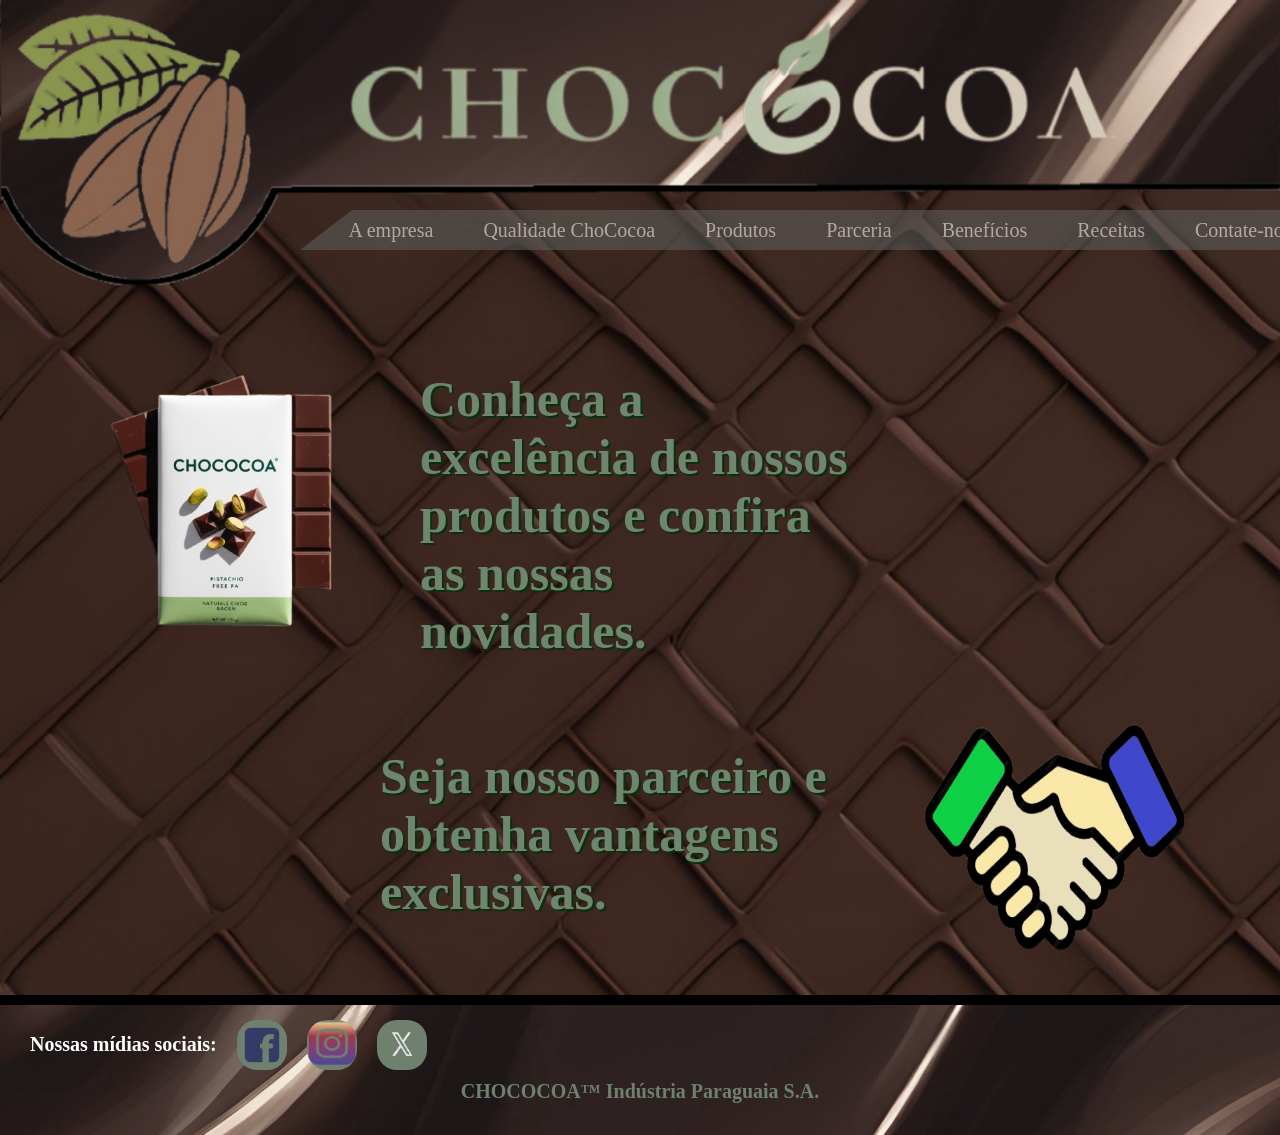
<file: PUBLIC/index.html>
<!DOCTYPE html>
<html lang="pt-BR">
  <head>
    <meta charset="UTF-8" />
    <meta name="viewport" content="width=device-width, initial-scale=1.0" />
    <title>CHOCOCOA</title>
    <link href="../CSS/bdy.css" rel="stylesheet" />
    <link href="../CSS/index.css" rel="stylesheet" />
  </head>
  <body>
    <!--------------------------------- LOGO ---------------------------------->
    <header>
      <img class="mf" src="../IMGS/marca-final.png" />
    </header>
    <!------------------------------------------------------------------------->
    <div class="container">
      <!---------------------------- MENU PRINCIPAL --------------------------->
      <div class="menu_p">
        <a href="empresa.html">A empresa</a>
        <a href="qldd.html">Qualidade ChoCocoa</a>
        <a href="produtos.html">Produtos</a>
        <a href="parceria.html">Parceria</a>
        <a href="beneficios.html">Benefícios</a>
        <a href="receitas.html">Receitas</a>
        <a href="contato.html">Contate-nos</a>
      </div>
      <!----------------------------------------------------------------------->
      <br /><br /><br />
      <div class="edit-prod">
        <div class="prod_inic">
          <a href="produtos.html">
            <img id="ft_p" src="../IMGS/prod.png" alt="produtos" />
          </a>
          <a href="produtos.html">
            <h2>
              Conheça a excelência de nossos produtos e confira as nossas
              novidades.
            </h2>
          </a>
        </div>
      </div>
      <br /><br /><br />
      <div class="edit-loj">
        <div class="loj_inic">
          <a href="parceria.html">
            <h2>Seja nosso parceiro e obtenha vantagens exclusivas.</h2>
          </a>
          <a href="parceria.html">
            <img id="ft_p" src="../IMGS/parc.png" alt="parcerias" />
          </a>
        </div>
      </div>
      <br /><br />
    </div>
    <!---------------------------- MENU RODAPÉ ---------------------------->
    <footer class="rod">
      <hr />
      <div class="menu_rod">
        <h4>Nossas mídias sociais:</h4>
        <img class="lg_media" src="../IMGS/logo-facebook.png" />
        <img class="lg_media" src="../IMGS/logo-ig.png" />
        <img class="lg_media" src="../IMGS/logo-x.png" />
      </div>
      <div class="marca_reg">
        <h3>CHOCOCOA™ Indústria Paraguaia S.A.</h3>
      </div>
    </footer>
    <!--------------------------------------------------------------------->
  </body>
</html>
</file>
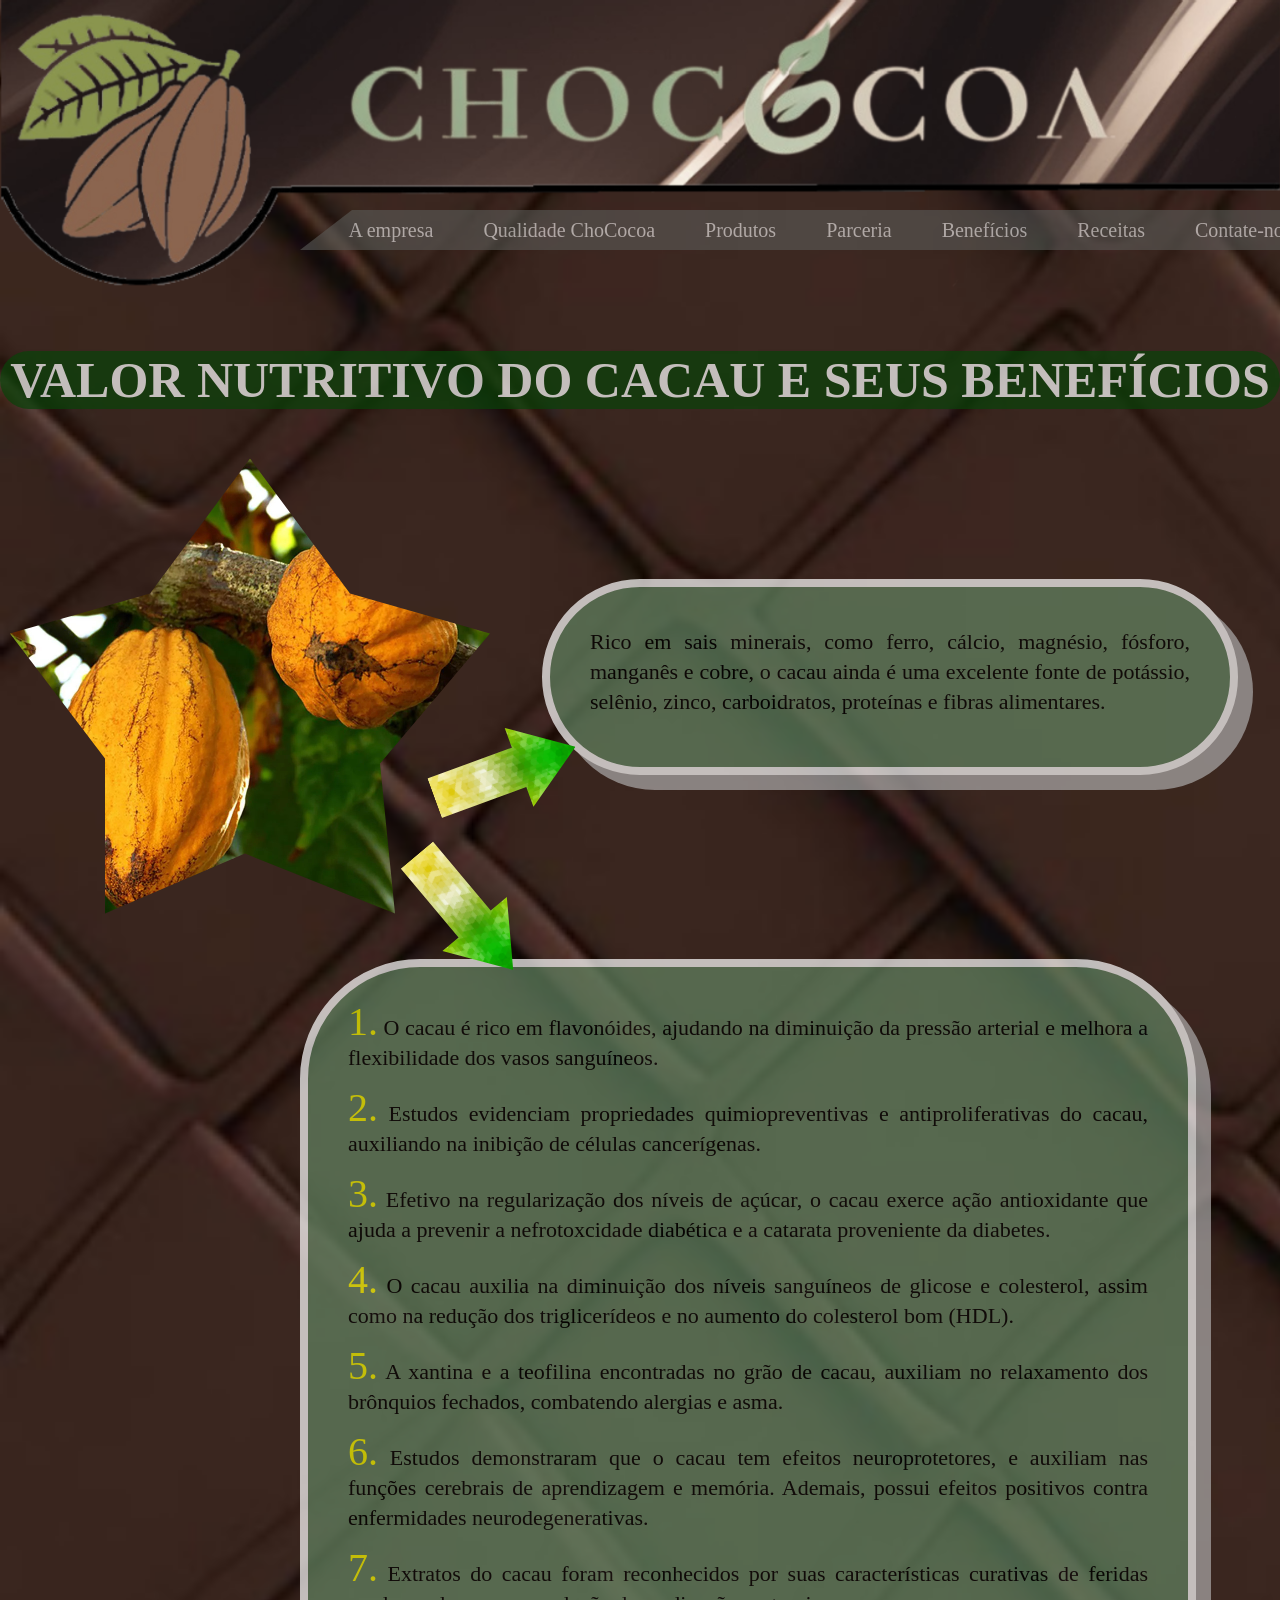
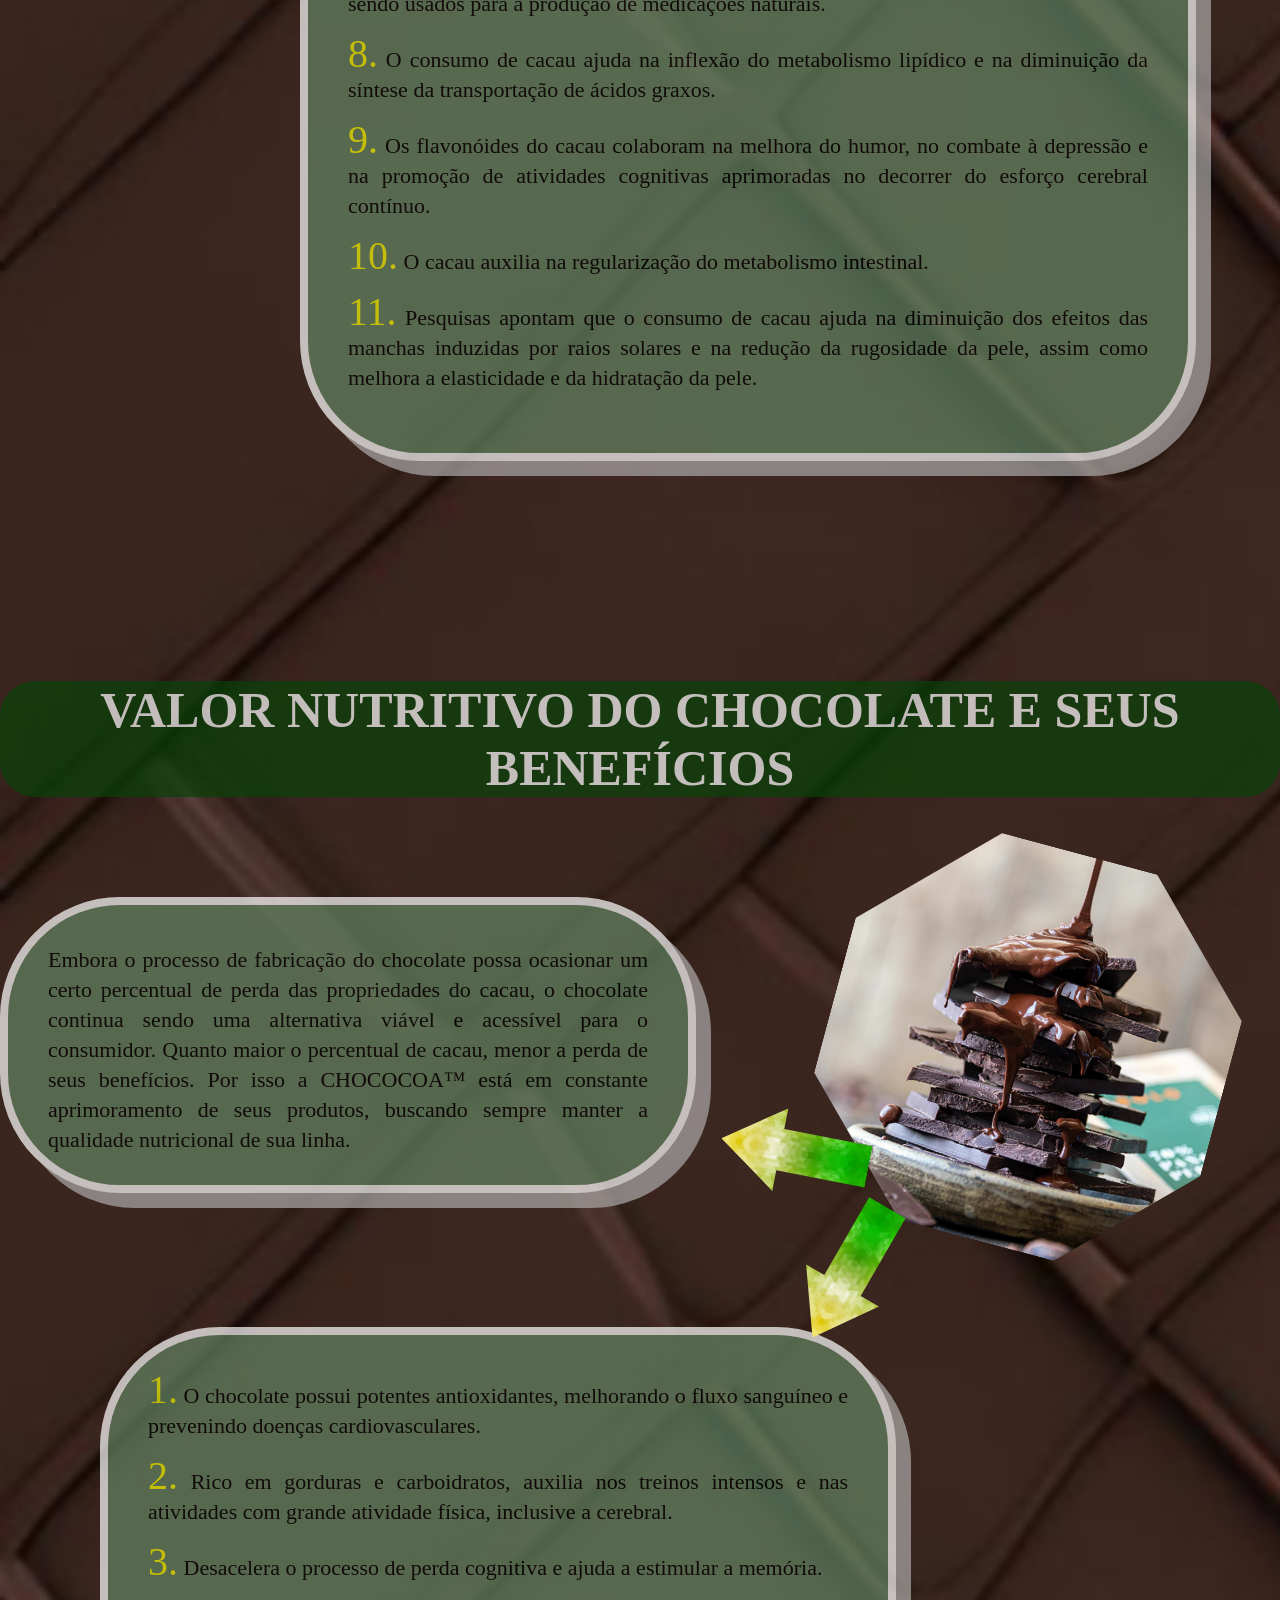
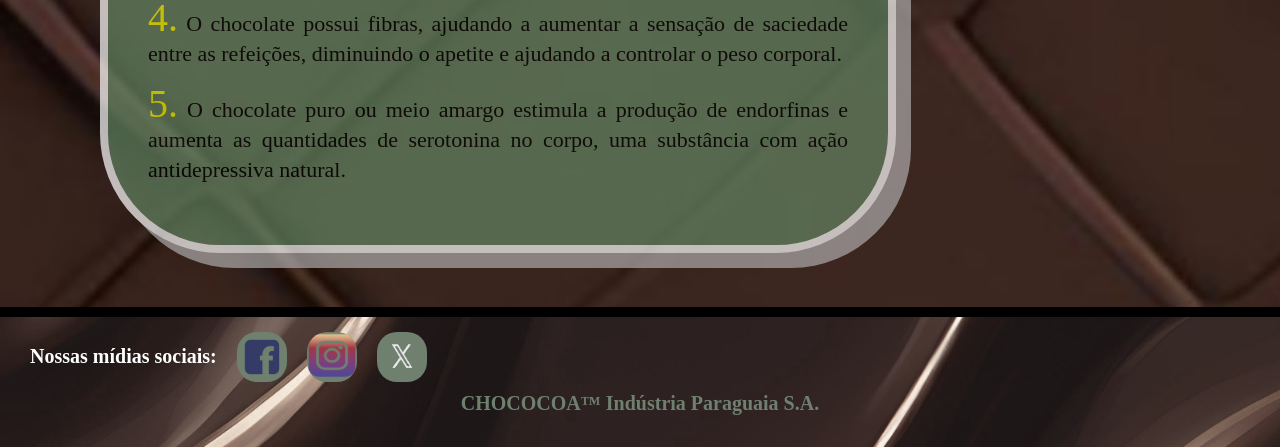
<file: PUBLIC/beneficios.html>
<!DOCTYPE html>
<html lang="pt-BR">
  <head>
    <meta charset="UTF-8" />
    <meta name="viewport" content="width=device-width, initial-scale=1.0" />
    <title>CHOCOCOA - Benefícios</title>
    <link href="../CSS/bdy.css" rel="stylesheet" />
    <link href="../CSS/beneficios.css" rel="stylesheet" />
  </head>
  <body>
    <!--------------------------------- LOGO ---------------------------------->
    <header>
      <img class="mf" src="../IMGS/marca-final.png" />
    </header>
    <!------------------------------------------------------------------------->
    <!---->
    <!----------------------------- MENU PRINCIPAL ---------------------------->
    <div class="menu_p">
      <a href="empresa.html">A empresa</a>
      <a href="qldd.html">Qualidade ChoCocoa</a>
      <a href="produtos.html">Produtos</a>
      <a href="parceria.html">Parceria</a>
      <a href="beneficios.html">Benefícios</a>
      <a href="receitas.html">Receitas</a>
      <a href="contato.html">Contate-nos</a>
    </div>
    <!----------------------------------------------------------------------->
    <div class="container">
      <div class="caixa_cacau">
        <div class="tit_cacau">
          <h1><b>VALOR NUTRITIVO DO CACAU E SEUS BENEFÍCIOS</b></h1>
        </div>
        <div class="ft_intro_cacau">
          <img class="ft_cacau" src="../IMGS/cacau1.jpg" />
          <div class="intro_cacau">
            <p>
              Rico em sais minerais, como ferro, cálcio, magnésio, fósforo,
              manganês e cobre, o cacau ainda é uma excelente fonte de potássio,
              selênio, zinco, carboidratos, proteínas e fibras alimentares.
            </p>
          </div>
        </div>
        <div class="benef_cacau">
          <p>
            <span>1.</span> O cacau é rico em flavonóides, ajudando na
            diminuição da pressão arterial e melhora a flexibilidade dos vasos
            sanguíneos.
          </p>
          <p>
            <span>2.</span> Estudos evidenciam propriedades quimiopreventivas e
            antiproliferativas do cacau, auxiliando na inibição de células
            cancerígenas.
          </p>
          <p>
            <span>3.</span> Efetivo na regularização dos níveis de açúcar, o
            cacau exerce ação antioxidante que ajuda a prevenir a nefrotoxcidade
            diabética e a catarata proveniente da diabetes.
          </p>
          <p>
            <span>4.</span> O cacau auxilia na diminuição dos níveis sanguíneos
            de glicose e colesterol, assim como na redução dos triglicerídeos e
            no aumento do colesterol bom (HDL).
          </p>
          <p>
            <span>5.</span> A xantina e a teofilina encontradas no grão de
            cacau, auxiliam no relaxamento dos brônquios fechados, combatendo
            alergias e asma.
          </p>
          <p>
            <span>6.</span> Estudos demonstraram que o cacau tem efeitos
            neuroprotetores, e auxiliam nas funções cerebrais de aprendizagem e
            memória. Ademais, possui efeitos positivos contra enfermidades
            neurodegenerativas.
          </p>
          <p>
            <span>7.</span> Extratos do cacau foram reconhecidos por suas
            características curativas de feridas sendo usados para a produção de
            medicações naturais.
          </p>
          <p>
            <span>8.</span> O consumo de cacau ajuda na inflexão do metabolismo
            lipídico e na diminuição da síntese da transportação de ácidos
            graxos.
          </p>
          <p>
            <span>9.</span> Os flavonóides do cacau colaboram na melhora do
            humor, no combate à depressão e na promoção de atividades cognitivas
            aprimoradas no decorrer do esforço cerebral contínuo.
          </p>
          <p>
            <span>10.</span> O cacau auxilia na regularização do metabolismo
            intestinal.
          </p>
          <p>
            <span>11.</span> Pesquisas apontam que o consumo de cacau ajuda na
            diminuição dos efeitos das manchas induzidas por raios solares e na
            redução da rugosidade da pele, assim como melhora a elasticidade e
            da hidratação da pele.
          </p>
        </div>
      </div>
      <div class="caixa_choco">
        <div class="tit_choco">
          <h1><b>VALOR NUTRITIVO DO CHOCOLATE E SEUS BENEFÍCIOS</b></h1>
        </div>
        <div class="ft_intro_choco">
          <div class="intro_choco">
            <p>
              Embora o processo de fabricação do chocolate possa ocasionar um
              certo percentual de perda das propriedades do cacau, o chocolate
              continua sendo uma alternativa viável e acessível para o
              consumidor. Quanto maior o percentual de cacau, menor a perda de
              seus benefícios. Por isso a CHOCOCOA™ está em constante
              aprimoramento de seus produtos, buscando sempre manter a qualidade
              nutricional de sua linha.
            </p>
          </div>
          <img class="ft_choco" src="../IMGS/choc1024x1024.jpg" />
        </div>
        <div class="benef_choco">
          <p>
            <span>1.</span> O chocolate possui potentes antioxidantes,
            melhorando o fluxo sanguíneo e prevenindo doenças cardiovasculares.
          </p>
          <p>
            <span>2.</span> Rico em gorduras e carboidratos, auxilia nos treinos
            intensos e nas atividades com grande atividade física, inclusive a
            cerebral.
          </p>
          <p>
            <span>3.</span> Desacelera o processo de perda cognitiva e ajuda a
            estimular a memória.
          </p>
          <p>
            <span>4.</span> O chocolate possui fibras, ajudando a aumentar a
            sensação de saciedade entre as refeições, diminuindo o apetite e
            ajudando a controlar o peso corporal.
          </p>
          <p>
            <span>5.</span> O chocolate puro ou meio amargo estimula a produção
            de endorfinas e aumenta as quantidades de serotonina no corpo, uma
            substância com ação antidepressiva natural.
          </p>
        </div>
      </div>
    </div>
    <img class="fundo-arrow1" src="../IMGS/fundo-seta.jpg">
    <img class="fundo-arrow2" src="../IMGS/fundo-seta.jpg">
    <img class="fundo-arrow3" src="../IMGS/fundo-seta.jpg">
    <img class="fundo-arrow4" src="../IMGS/fundo-seta.jpg">
    <br /><br /><br />
    <!---------------------------- MENU RODAPÉ ------------------------------>
    <footer class="rod">
      <hr />
      <div class="menu_rod">
        <h4>Nossas mídias sociais:</h4>
        <img class="lg_media" src="../IMGS/logo-facebook.png" />
        <img class="lg_media" src="../IMGS/logo-ig.png" />
        <img class="lg_media" src="../IMGS/logo-x.png" />
      </div>
      <div class="marca_reg">
        <h3>CHOCOCOA™ Indústria Paraguaia S.A.</h3>
      </div>
    </footer>
    <!--------------------------------------------------------------------->
  </body>
</html>
</file>
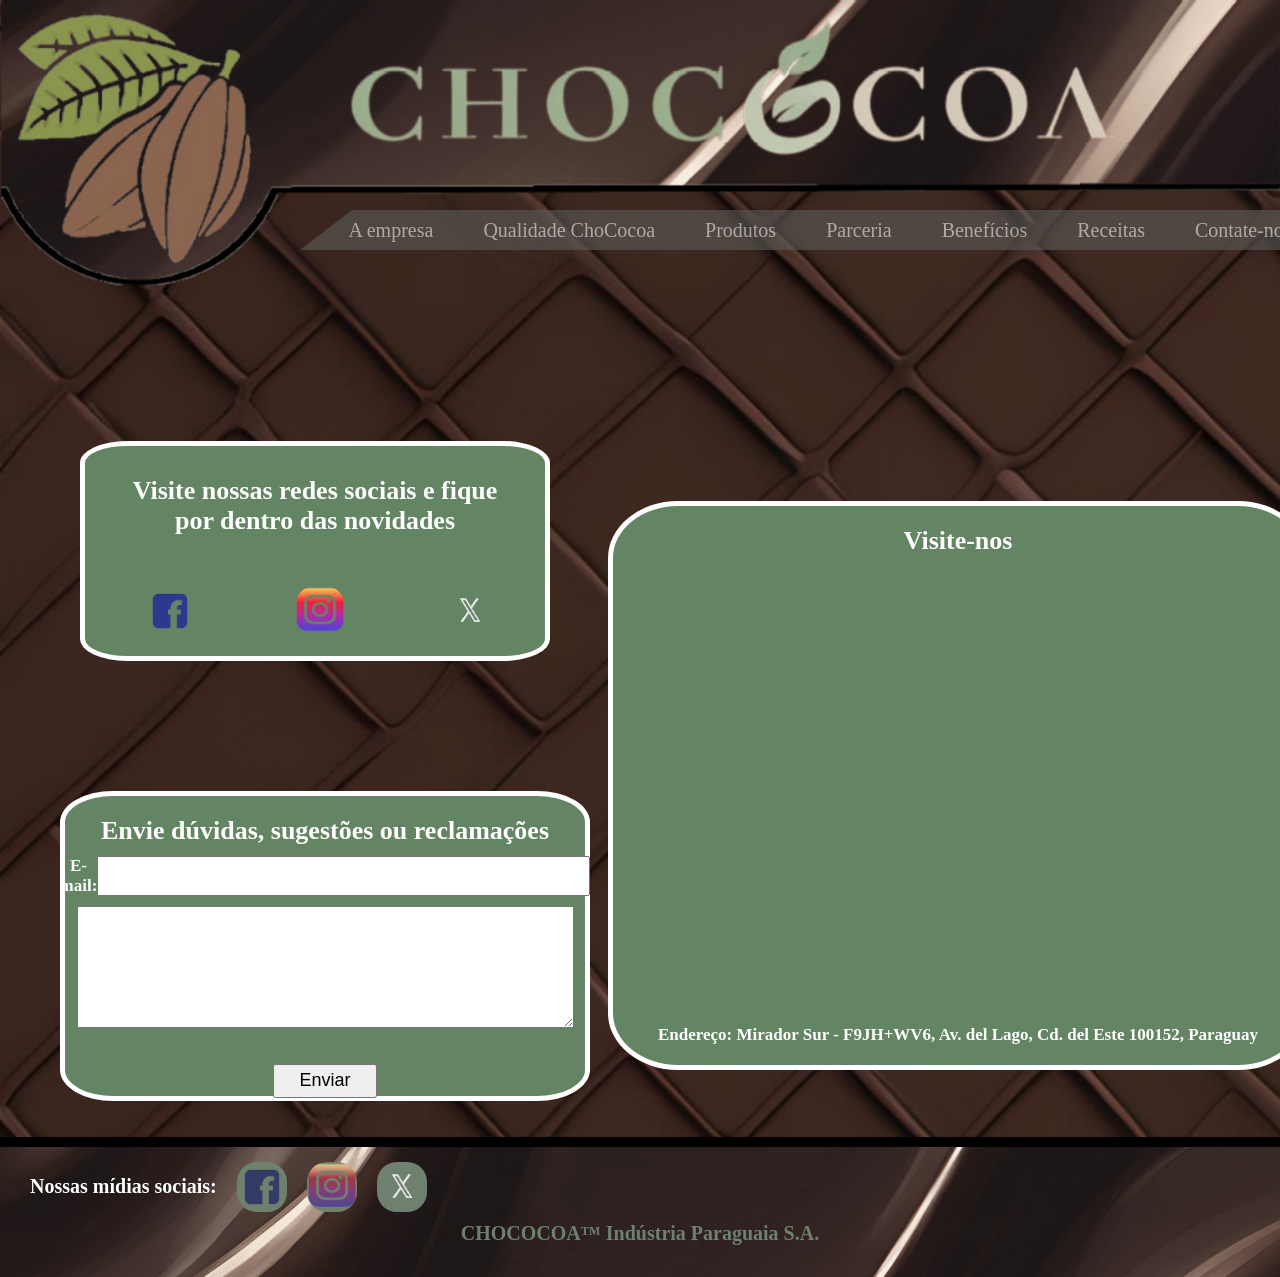
<file: PUBLIC/contato.html>
<!DOCTYPE html>
<html lang="pt-BR">
  <head>
    <meta charset="UTF-8" />
    <meta name="viewport" content="width=device-width, initial-scale=1.0" />
    <title>CHOCOCOA - Entre em contato conosco</title>
    <link href="../CSS/bdy.css" rel="stylesheet" />
    <link href="../CSS/contato.css" rel="stylesheet" />
  </head>
  <body>
    <!--------------------------------- LOGO ---------------------------------->
    <header>
      <img class="mf" src="../IMGS/marca-final.png" />
    </header>
    <!------------------------------------------------------------------------->
    <!---->
    <!---------------------------- MENU PRINCIPAL --------------------------->
    <div class="menu_p">
      <a href="empresa.html">A empresa</a>
      <a href="qldd.html">Qualidade ChoCocoa</a>
      <a href="produtos.html">Produtos</a>
      <a href="parceria.html">Parceria</a>
      <a href="beneficios.html">Benefícios</a>
      <a href="receitas.html">Receitas</a>
      <a href="contato.html">Contate-nos</a>
    </div>
    <!----------------------------------------------------------------------->
    <div class="container">
      <section class="geral">
        <section class="secao1">
          <div class="redes">
            <div class="redes-r1">
              <h5>
                Visite nossas redes sociais e fique por dentro das novidades
              </h5>
            </div>
            <div class="redes-r2">
              <img class="lg_media" src="../IMGS/logo-facebook.png" />
              <img class="lg_media" src="../IMGS/logo-ig.png" />
              <img class="lg_media" src="../IMGS/logo-x.png" />
            </div>
          </div>
          <div class="mail">
            <div class="mail-r1">
              <h5>Envie dúvidas, sugestões ou reclamações</h5>
            </div>
            <form name="cont_mail" method="post">
              <div class="mail-r2">
                <h6>E-mail:</h6>
                <input type="email" name="mail_cont" size="60" />
              </div>
              <div class="mail-r3">
                <textarea name="texto_cont" cols="60" rows="8"></textarea>
              </div>
              <br /><br />
              <div class="mail-r4">
                <input id="botao" type="submit" value="Enviar" />
              </div>
            </form>
          </div>
        </section>
        <section class="secao2">
          <div class="local">
            <div class="local-r1">
              <h5>Visite-nos</h5>
            </div>
            <div class="local-r2">
              <iframe
                src="https://www.google.com/maps/embed?pb=!1m18!1m12!1m3!1d1800.3212682640046!2d-54.62156697848611!3d-25.51696559182572!2m3!1f0!2f0!3f0!3m2!1i1024!2i768!4f13.1!3m3!1m2!1s0x94f68ff9dfbf063b%3A0xcaa1a6a45d725f0f!2sMirador%20Sur!5e0!3m2!1sen!2sbr!4v1740601243017!5m2!1sen!2sbr"
                width="600"
                height="450"
                style="border: 0"
                allowfullscreen=""
                loading="lazy"
                referrerpolicy="no-referrer-when-downgrade"
              ></iframe>
            </div>
            <div class="local-r3">
              <h6>
                Endereço: Mirador Sur - F9JH+WV6, Av. del Lago, Cd. del Este
                100152, Paraguay
              </h6>
            </div>
          </div>
        </section>
      </section>
    </div>
    <br /><br />
    <!---------------------------- MENU RODAPÉ ---------------------------->
    <footer class="rod">
      <hr />
      <div class="menu_rod">
        <h4>Nossas mídias sociais:</h4>
        <img class="lg_media" src="../IMGS/logo-facebook.png" />
        <img class="lg_media" src="../IMGS/logo-ig.png" />
        <img class="lg_media" src="../IMGS/logo-x.png" />
      </div>
      <div class="marca_reg">
        <h3>CHOCOCOA™ Indústria Paraguaia S.A.</h3>
      </div>
    </footer>
    <!--------------------------------------------------------------------->
  </body>
</html>
</file>
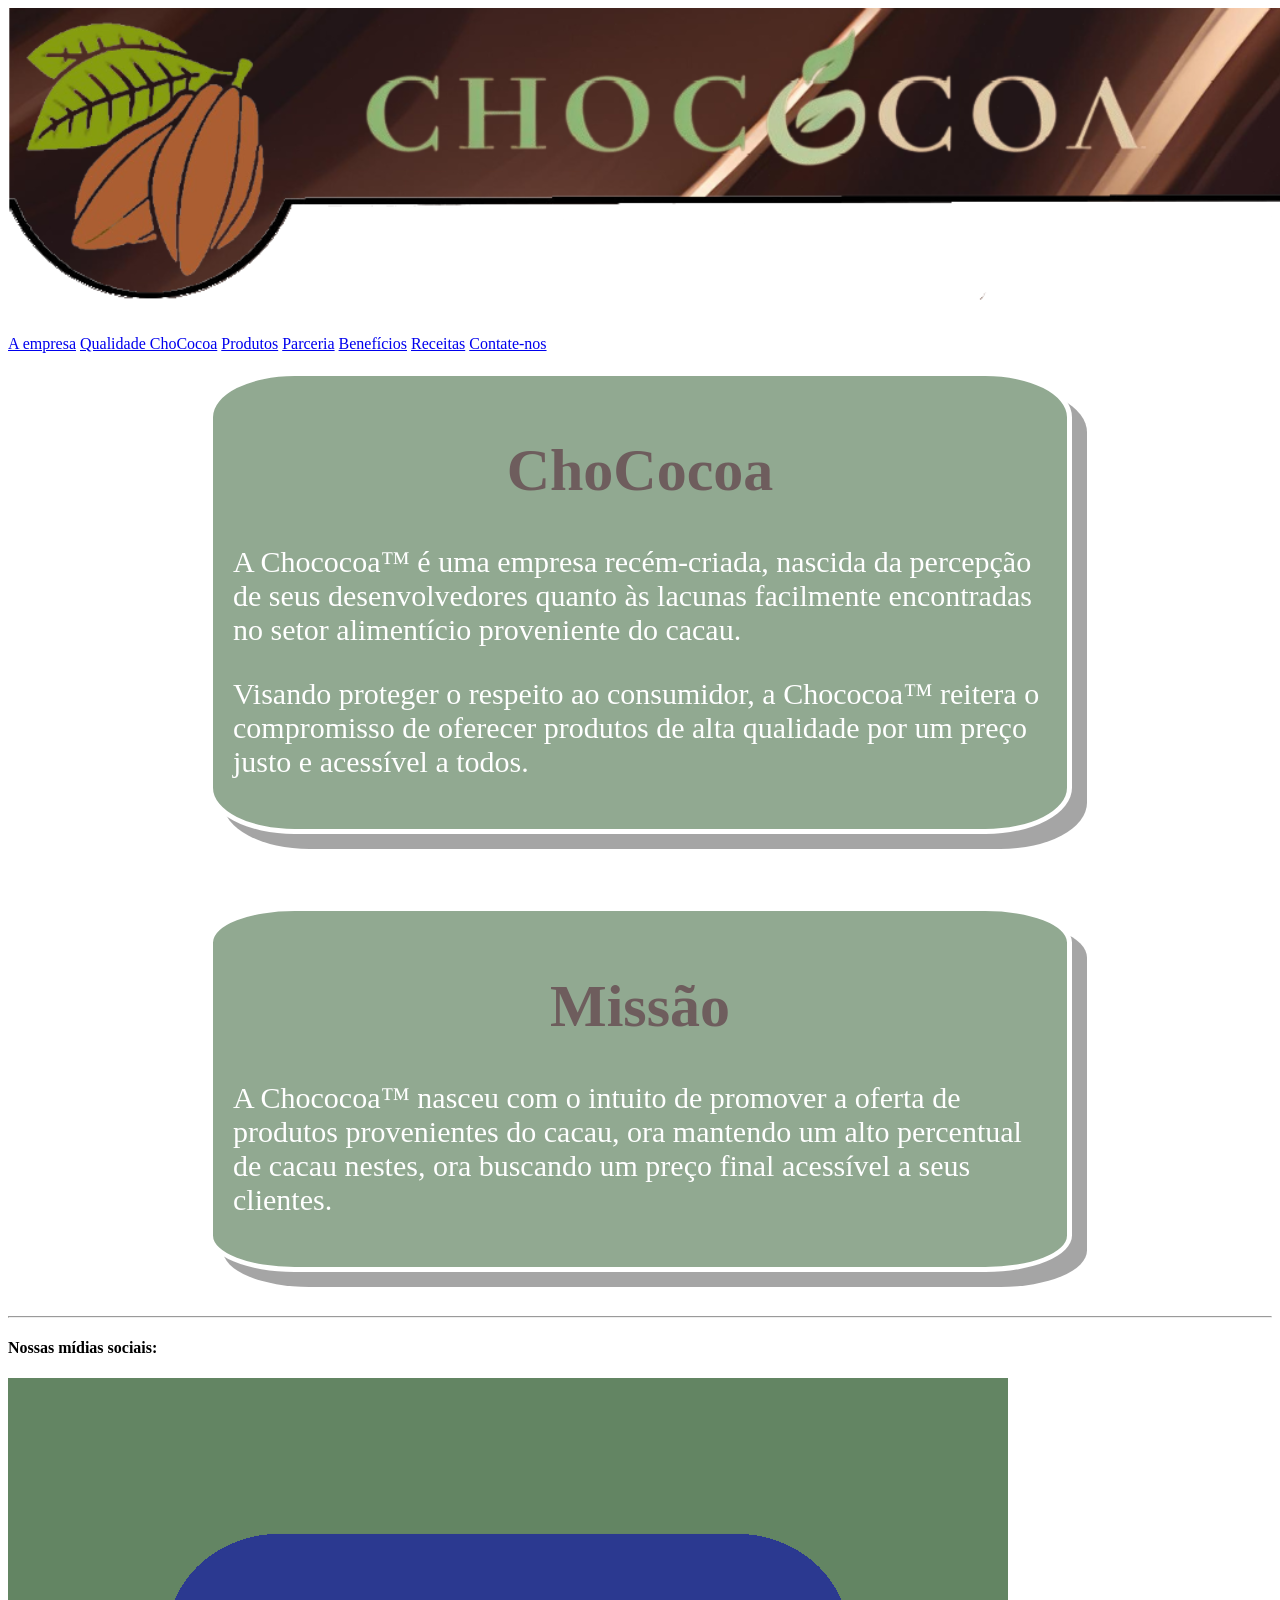
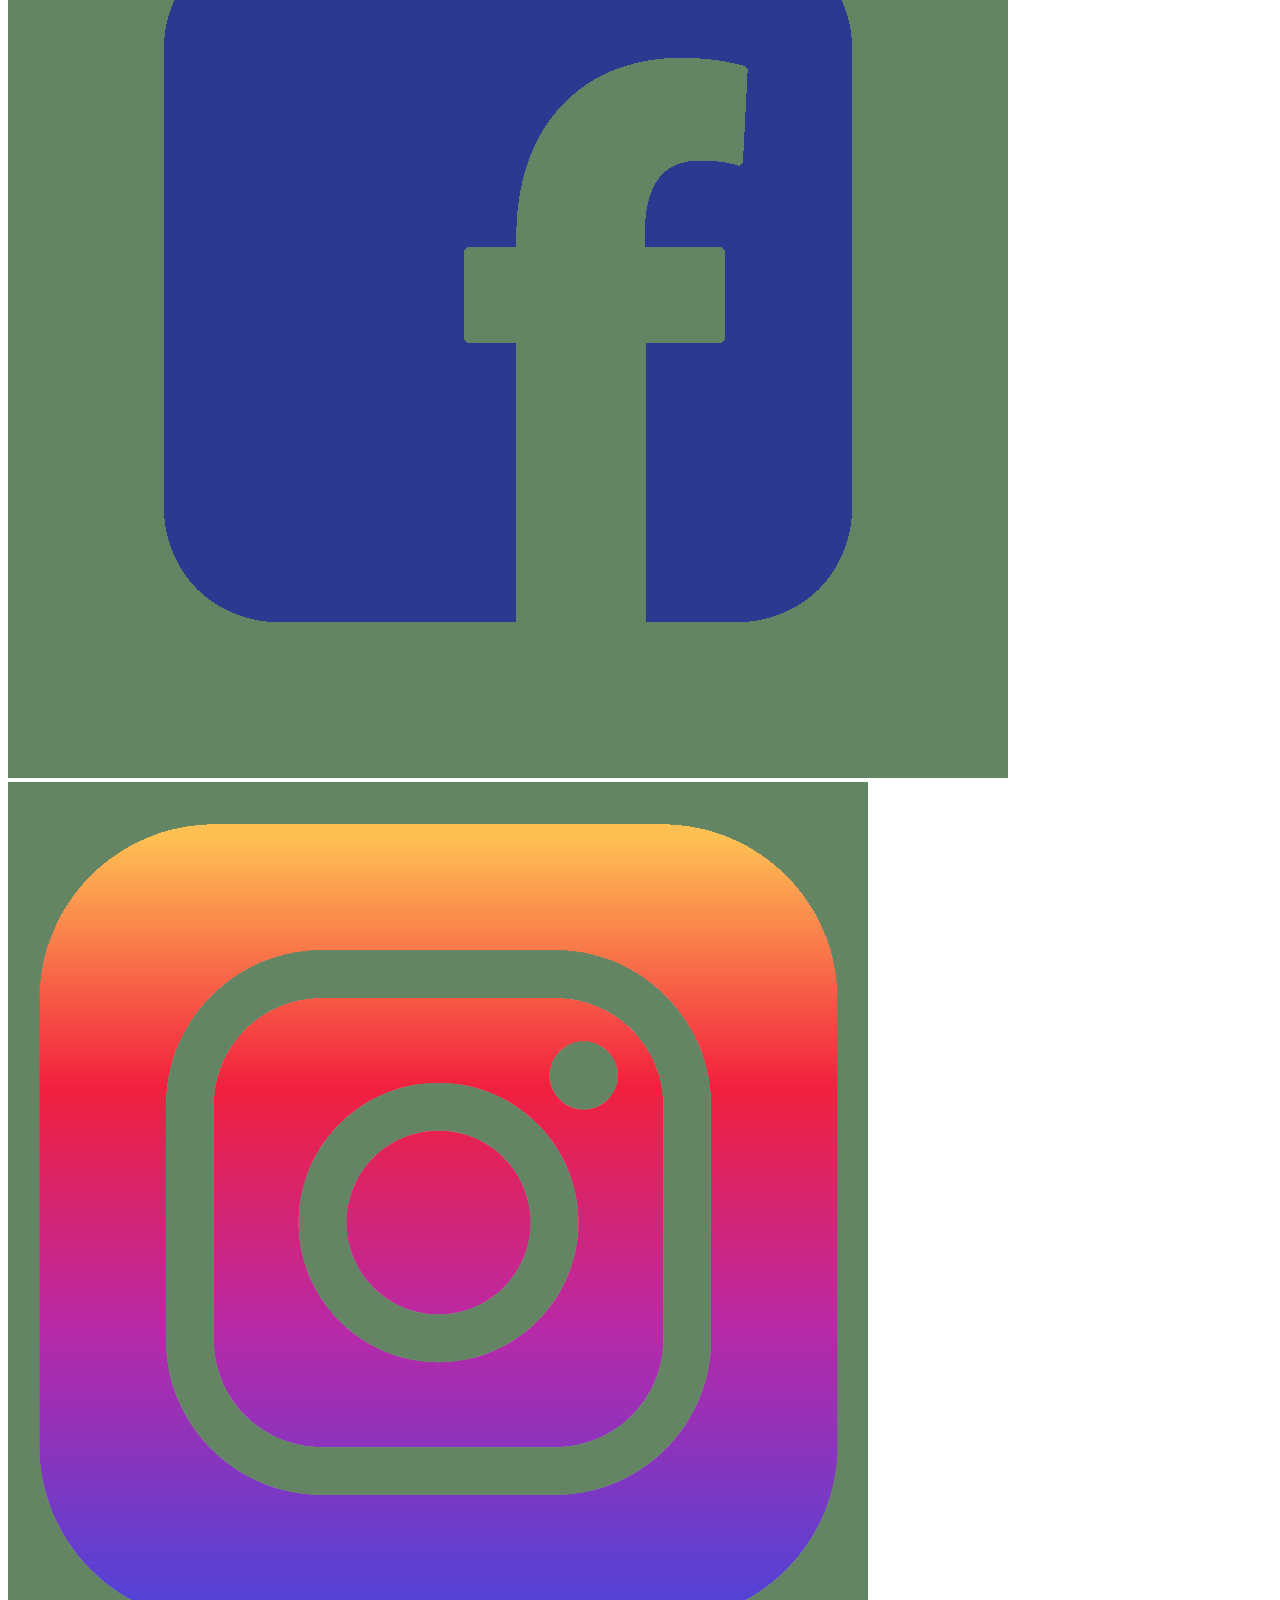
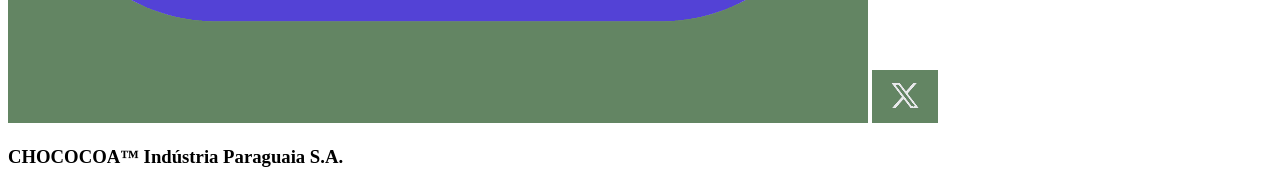
<file: PUBLIC/empresa.html>
<!DOCTYPE html>
<html lang="pt-BR">
  <head>
    <meta charset="UTF-8" />
    <meta name="viewport" content="width=device-width, initial-scale=1.0" />
    <title>CHOCOCOA - Empresa</title>
    <link href="../CSS/empresa.css" rel="stylesheet" />
    <link href="../CSS/empresa.css" rel="stylesheet" />
  </head>
  <body>
    <header>
      <img class="mf" src="../IMGS/marca-final.png" />
    </header>
    <div class="container">
      <!---------------------------- MENU PRINCIPAL --------------------------->
      <div class="menu_p">
        <a href="empresa.html">A empresa</a>
        <a href="qldd.html">Qualidade ChoCocoa</a>
        <a href="produtos.html">Produtos</a>
        <a href="parceria.html">Parceria</a>
        <a href="beneficios.html">Benefícios</a>
        <a href="receitas.html">Receitas</a>
        <a href="contato.html">Contate-nos</a>
      </div>
      <!----------------------------------------------------------------------->
      <br />
      <div class="texto">
        <h1><b>ChoCocoa</b></h1>
        <p>
          A Chococoa™ é uma empresa recém-criada, nascida da percepção de seus
          desenvolvedores quanto às lacunas facilmente encontradas no setor
          alimentício proveniente do cacau.
        </p>
        <p>
          Visando proteger o respeito ao consumidor, a Chococoa™ reitera o
          compromisso de oferecer produtos de alta qualidade por um preço justo
          e acessível a todos.
        </p>
      </div>
      <br /><br /><br /><br />
      <div class="texto">
        <h1><b>Missão</b></h1>
        <p>
          A Chococoa™ nasceu com o intuito de promover a oferta de produtos
          provenientes do cacau, ora mantendo um alto percentual de cacau
          nestes, ora buscando um preço final acessível a seus clientes.
        </p>
      </div>
      <br /><br />
    </div>
    <footer class="rod">
      <!---------------------------- MENU RODAPÉ ---------------------------->
      <hr />
      <div class="menu_rod">
        <h4>Nossas mídias sociais:</h4>
        <img class="lg_media" src="../IMGS/logo-facebook.png" />
        <img class="lg_media" src="../IMGS/logo-ig.png" />
        <img class="lg_media" src="../IMGS/logo-x.png" />
      </div>
      <div class="marca_reg">
        <h3>CHOCOCOA™ Indústria Paraguaia S.A.</h3>
      </div>
    </footer>
    <!--------------------------------------------------------------------->
  </body>
</html>
</file>
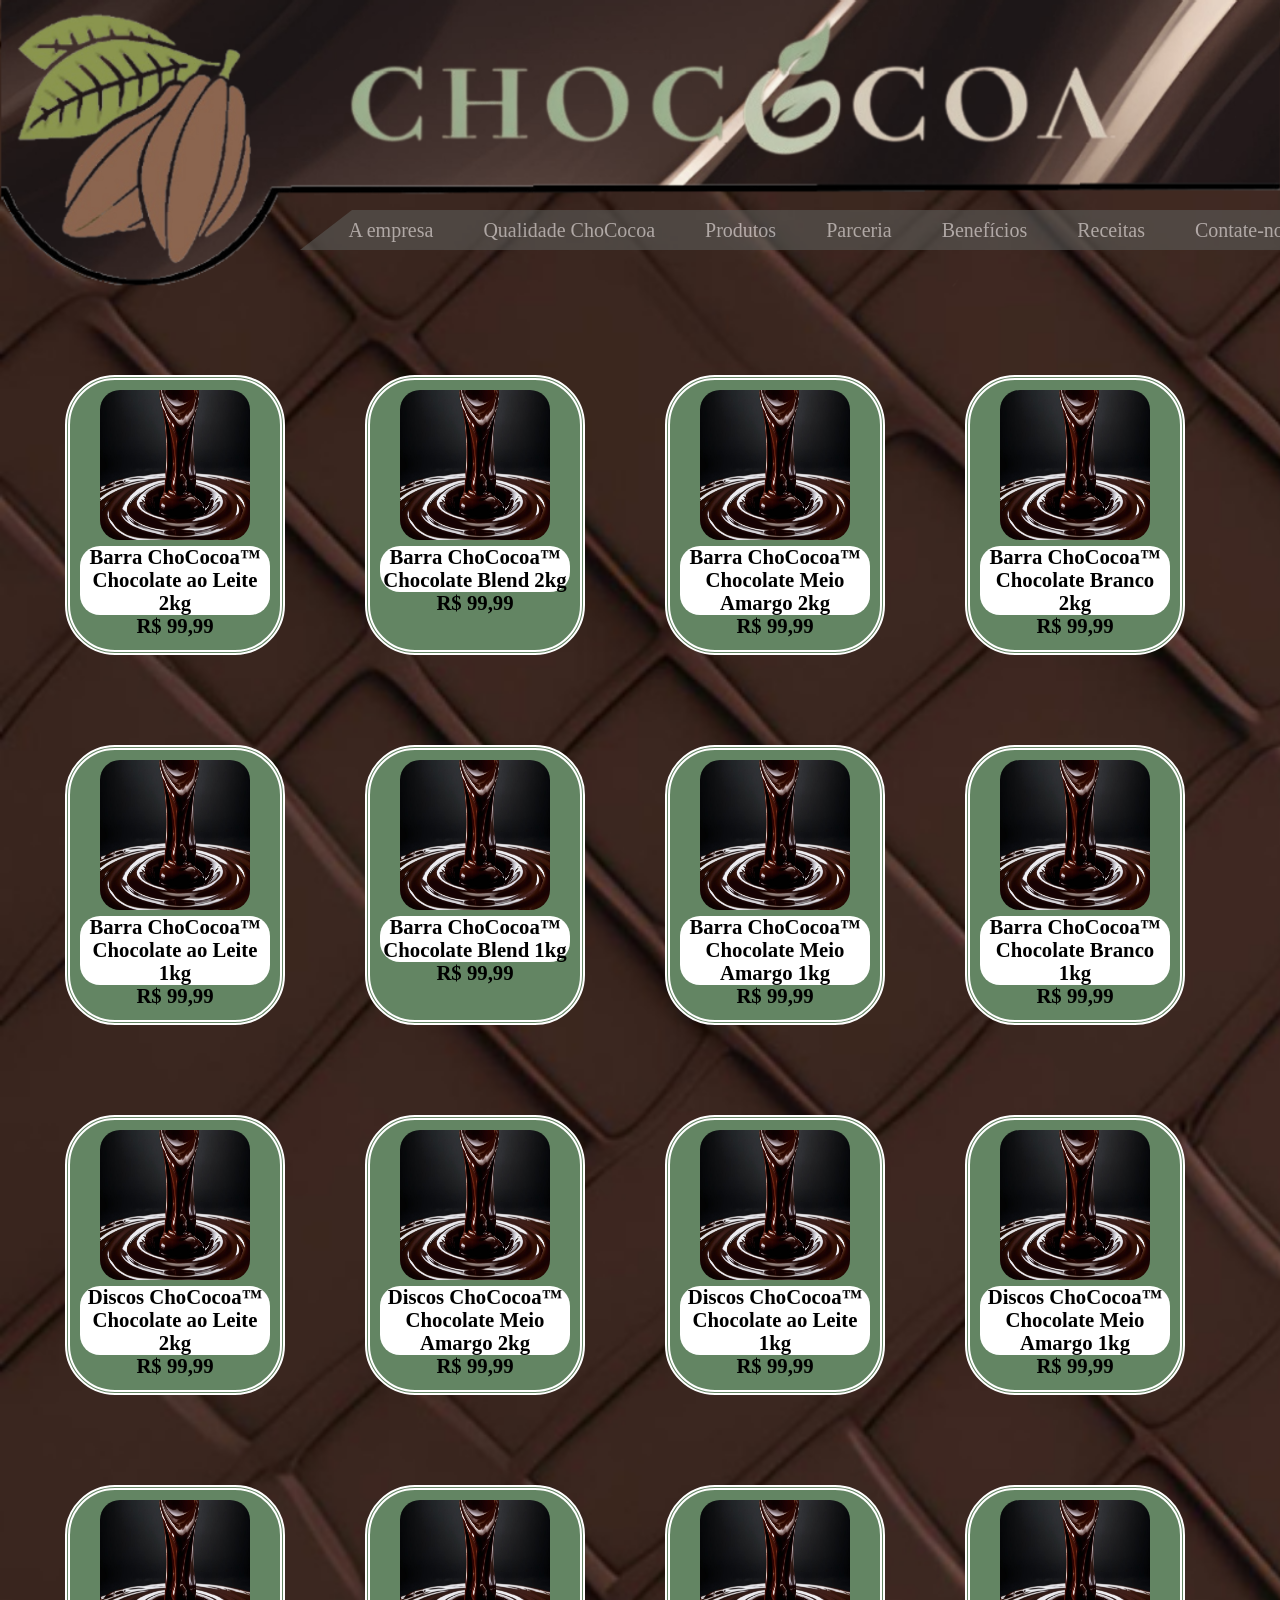
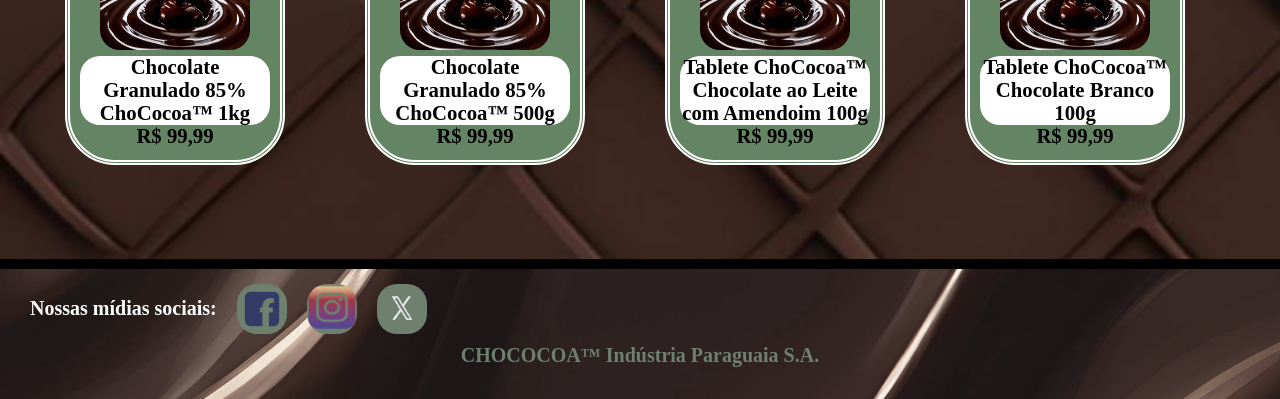
<file: PUBLIC/produtos.html>
<!DOCTYPE html>
<html lang="pt-BR">
  <head>
    <meta charset="UTF-8" />
    <meta name="viewport" content="width=device-width, initial-scale=1.0" />
    <title>CHOCOCOA - Nossos Produtos</title>
    <link href="../CSS/bdy.css" rel="stylesheet" />
    <link href="../CSS/produtos.css" rel="stylesheet" />
  </head>
  <body>
    <!--------------------------------- LOGO ---------------------------------->
    <header>
      <img class="mf" src="../IMGS/marca-final.png" />
    </header>
    <!------------------------------------------------------------------------->
    <div class="container">
      <!---------------------------- MENU PRINCIPAL --------------------------->
      <div class="menu_p">
        <a href="empresa.html">A empresa</a>
        <a href="qldd.html">Qualidade ChoCocoa</a>
        <a href="produtos.html">Produtos</a>
        <a href="parceria.html">Parceria</a>
        <a href="beneficios.html">Benefícios</a>
        <a href="receitas.html">Receitas</a>
        <a href="contato.html">Contate-nos</a>
      </div>
      <!----------------------------------------------------------------------->
      <br /><br /><br />
      <div class="grade-prod">
        <div class="cell">
          <img class="ft_prod" src="../IMGS/canvas.png" />
          <h5 class="mone_prod">
            <b>Barra ChoCocoa™ Chocolate ao Leite 2kg</b>
          </h5>
          <h5>R$ 99,99</h5>
        </div>
        <div class="cell">
          <img class="ft_prod" src="../IMGS/canvas.png" />
          <h5 class="mone_prod"><b>Barra ChoCocoa™ Chocolate Blend 2kg</b></h5>
          <h5>R$ 99,99</h5>
        </div>
        <div class="cell">
          <img class="ft_prod" src="../IMGS/canvas.png" />
          <h5 class="mone_prod">
            <b>Barra ChoCocoa™ Chocolate Meio Amargo 2kg</b>
          </h5>
          <h5>R$ 99,99</h5>
        </div>
        <div class="cell">
          <img class="ft_prod" src="../IMGS/canvas.png" />
          <h5 class="mone_prod"><b>Barra ChoCocoa™ Chocolate Branco 2kg</b></h5>
          <h5>R$ 99,99</h5>
        </div>
        <div class="cell">
          <img class="ft_prod" src="../IMGS/canvas.png" />
          <h5 class="mone_prod">
            <b>Barra ChoCocoa™ Chocolate ao Leite 1kg</b>
          </h5>
          <h5>R$ 99,99</h5>
        </div>
        <div class="cell">
          <img class="ft_prod" src="../IMGS/canvas.png" />
          <h5 class="mone_prod"><b>Barra ChoCocoa™ Chocolate Blend 1kg</b></h5>
          <h5>R$ 99,99</h5>
        </div>
        <div class="cell">
          <img class="ft_prod" src="../IMGS/canvas.png" />
          <h5 class="mone_prod">
            <b>Barra ChoCocoa™ Chocolate Meio Amargo 1kg</b>
          </h5>
          <h5>R$ 99,99</h5>
        </div>
        <div class="cell">
          <img class="ft_prod" src="../IMGS/canvas.png" />
          <h5 class="mone_prod"><b>Barra ChoCocoa™ Chocolate Branco 1kg</b></h5>
          <h5>R$ 99,99</h5>
        </div>
        <div class="cell">
          <img class="ft_prod" src="../IMGS/canvas.png" />
          <h5 class="mone_prod">
            <b>Discos ChoCocoa™ Chocolate ao Leite 2kg</b>
          </h5>
          <h5>R$ 99,99</h5>
        </div>
        <div class="cell">
          <img class="ft_prod" src="../IMGS/canvas.png" />
          <h5 class="mone_prod">
            <b>Discos ChoCocoa™ Chocolate Meio Amargo 2kg</b>
          </h5>
          <h5>R$ 99,99</h5>
        </div>
        <div class="cell">
          <img class="ft_prod" src="../IMGS/canvas.png" />
          <h5 class="mone_prod">
            <b>Discos ChoCocoa™ Chocolate ao Leite 1kg</b>
          </h5>
          <h5>R$ 99,99</h5>
        </div>
        <div class="cell">
          <img class="ft_prod" src="../IMGS/canvas.png" />
          <h5 class="mone_prod">
            <b>Discos ChoCocoa™ Chocolate Meio Amargo 1kg</b>
          </h5>
          <h5>R$ 99,99</h5>
        </div>
        <div class="cell">
          <img class="ft_prod" src="../IMGS/canvas.png" />
          <h5 class="mone_prod">
            <b>Chocolate Granulado 85% ChoCocoa™ 1kg</b>
          </h5>
          <h5>R$ 99,99</h5>
        </div>
        <div class="cell">
          <img class="ft_prod" src="../IMGS/canvas.png" />
          <h5 class="mone_prod">
            <b>Chocolate Granulado 85% ChoCocoa™ 500g</b>
          </h5>
          <h5>R$ 99,99</h5>
        </div>
        <div class="cell">
          <img class="ft_prod" src="../IMGS/canvas.png" />
          <h5 class="mone_prod">
            <b>Tablete ChoCocoa™ Chocolate ao Leite com Amendoim 100g</b>
          </h5>
          <h5>R$ 99,99</h5>
        </div>
        <div class="cell">
          <img class="ft_prod" src="../IMGS/canvas.png" />
          <h5 class="mone_prod">
            <b>Tablete ChoCocoa™ Chocolate Branco 100g</b>
          </h5>
          <h5>R$ 99,99</h5>
        </div>
      </div>
    </div>
    <br /><br /><br />

    <!---------------------------- MENU RODAPÉ ---------------------------->
    <footer class="rod">
      <hr />
      <div class="menu_rod">
        <h4>Nossas mídias sociais:</h4>
        <img class="lg_media" src="../IMGS/logo-facebook.png" />
        <img class="lg_media" src="../IMGS/logo-ig.png" />
        <img class="lg_media" src="../IMGS/logo-x.png" />
      </div>
      <div class="marca_reg">
        <h3>CHOCOCOA™ Indústria Paraguaia S.A.</h3>
      </div>
    </footer>
    <!--------------------------------------------------------------------->
  </body>
</html>
</file>
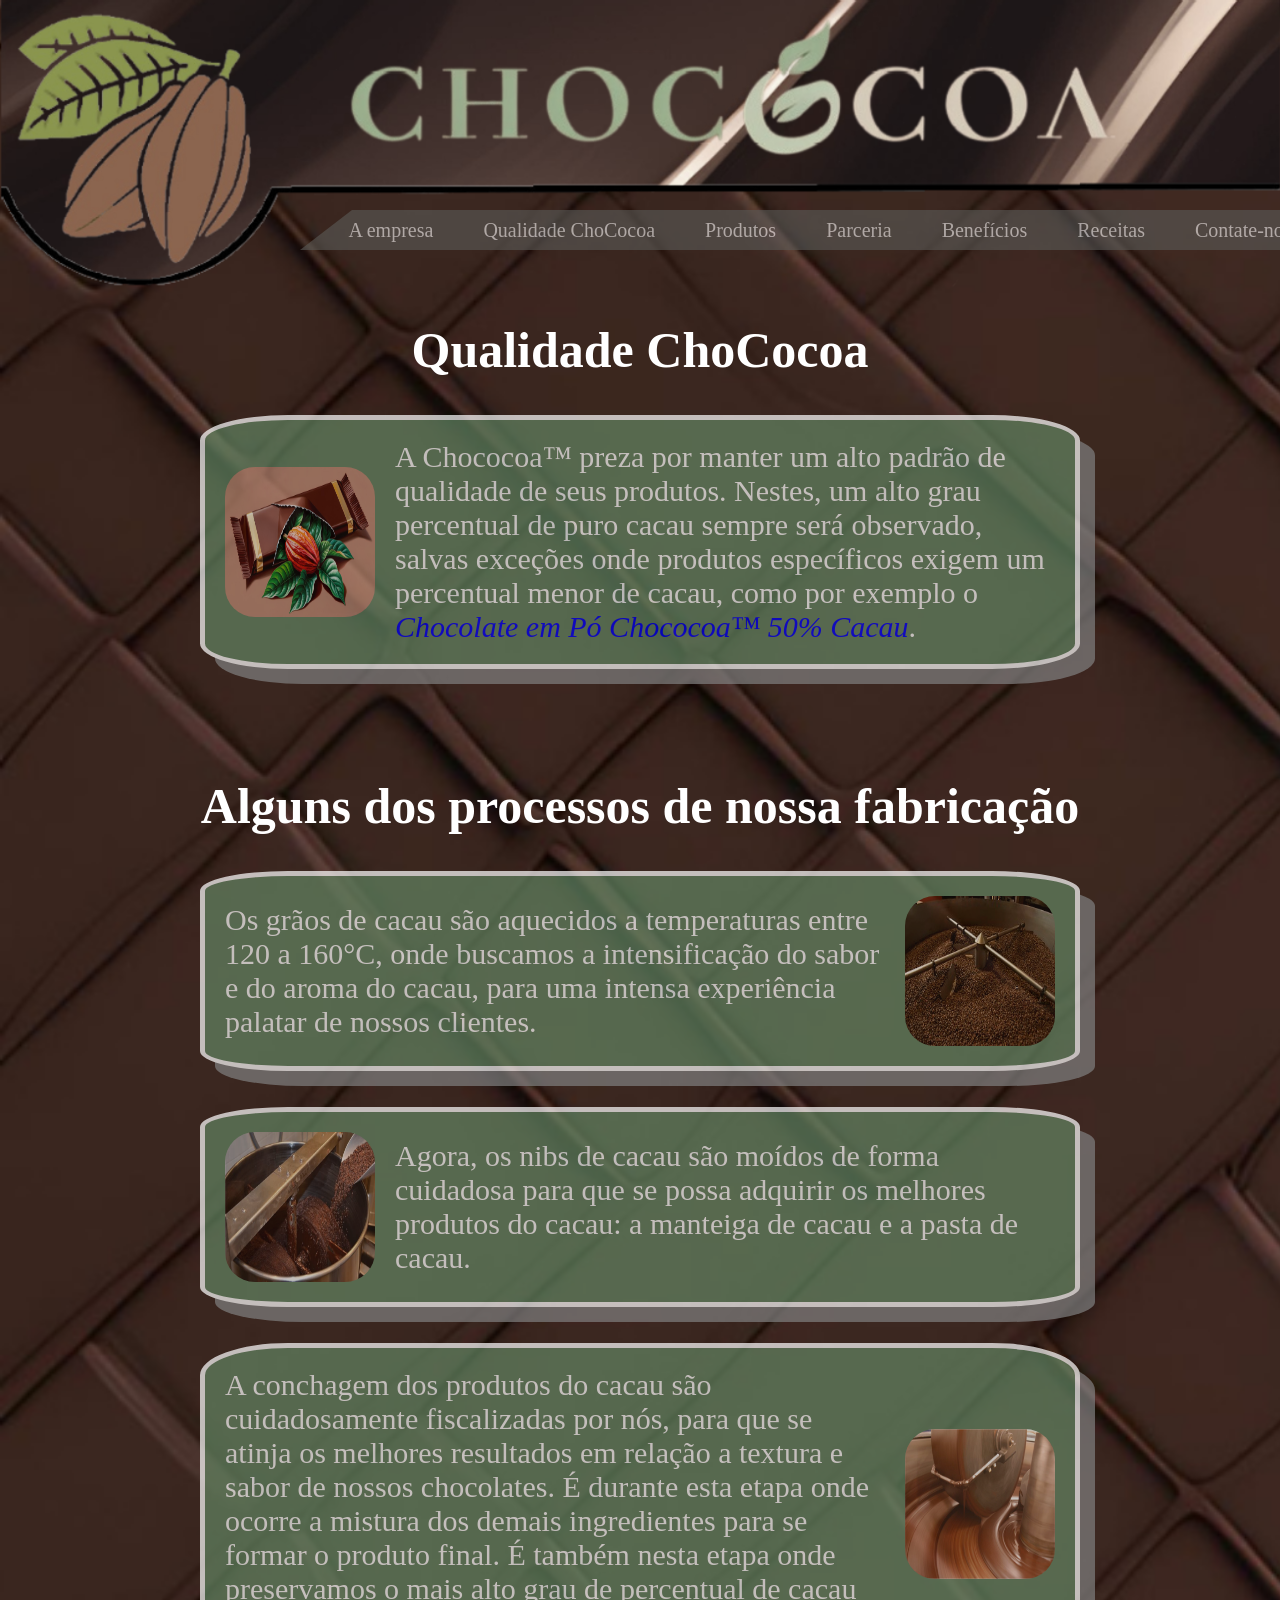
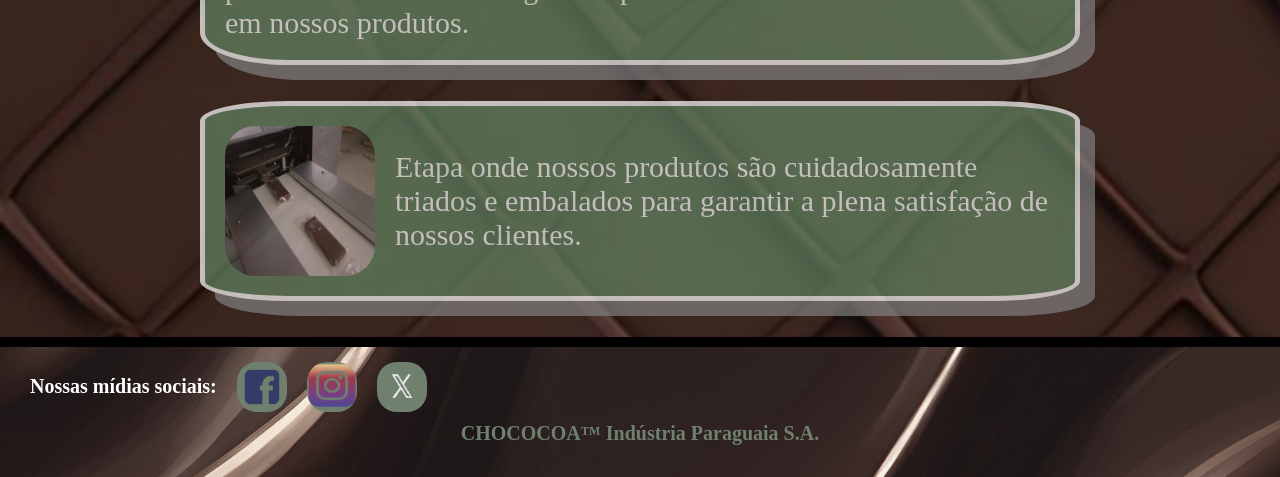
<file: PUBLIC/qldd.html>
<!DOCTYPE html>
<html lang="pt-BR">
  <head>
    <meta charset="UTF-8" />
    <meta name="viewport" content="width=device-width, initial-scale=1.0" />
    <title>CHOCOCOA - Empresa</title>
    <link href="../CSS/bdy.css" rel="stylesheet" />
    <link href="../CSS/qldd.css" rel="stylesheet" />
  </head>
  <body>
    <header>
      <img class="mf" src="../IMGS/marca-final.png" />
    </header>
    <div class="container">
      <!---------------------------- MENU PRINCIPAL --------------------------->
      <div class="menu_p">
        <a href="empresa.html">A empresa</a>
        <a href="qldd.html">Qualidade ChoCocoa</a>
        <a href="produtos.html">Produtos</a>
        <a href="parceria.html">Parceria</a>
        <a href="beneficios.html">Benefícios</a>
        <a href="receitas.html">Receitas</a>
        <a href="contato.html">Contate-nos</a>
      </div>
      <!----------------------------------------------------------------------->
      <div class="titulo">
        <h1><b>Qualidade ChoCocoa</b></h1>
      </div>
      <br /><br />
      <div class="texto">
        <img class="ft-proc" src="../IMGS/qldd.jpg" />
        <p>
          A Chococoa™ preza por manter um alto padrão de qualidade de seus
          produtos. Nestes, um alto grau percentual de puro cacau sempre será
          observado, salvas exceções onde produtos específicos exigem um
          percentual menor de cacau, como por exemplo o
          <span>Chocolate em Pó Chococoa™ 50% Cacau</span>.
        </p>
      </div>
      <br /><br /><br /><br /><br /><br />
      <div class="titulo">
        <h1><b>Alguns dos processos de nossa fabricação</b></h1>
      </div>
      <br /><br />
      <div class="texto">
        <p>
          Os grãos de cacau são aquecidos a temperaturas entre 120 a 160°C, onde
          buscamos a intensificação do sabor e do aroma do cacau, para uma
          intensa experiência palatar de nossos clientes.
        </p>
        <img class="ft-proc" src="../IMGS/torra.jpg" />
      </div>
      <br /><br />
      <div class="texto">
        <img class="ft-proc" src="../IMGS/moagem.jpg" />
        <p>
          Agora, os nibs de cacau são moídos de forma cuidadosa para que se
          possa adquirir os melhores produtos do cacau: a manteiga de cacau e a
          pasta de cacau.
        </p>
      </div>
      <br /><br />
      <div class="texto">
        <p>
          A conchagem dos produtos do cacau são cuidadosamente fiscalizadas por
          nós, para que se atinja os melhores resultados em relação a textura e
          sabor de nossos chocolates. É durante esta etapa onde ocorre a mistura
          dos demais ingredientes para se formar o produto final. É também nesta
          etapa onde preservamos o mais alto grau de percentual de cacau em
          nossos produtos.
        </p>
        <img class="ft-proc" src="../IMGS/conchagem.jpg" />
      </div>
      <br /><br />
      <div class="texto">
        <img class="ft-proc" src="../IMGS/embalador.jpg" />
        <p>
          Etapa onde nossos produtos são cuidadosamente triados e embalados para
          garantir a plena satisfação de nossos clientes.
        </p>
      </div>
      <br /><br />
    </div>
    <!---------------------------- MENU RODAPÉ ---------------------------->
    <footer class="rod">
      <hr />
      <div class="menu_rod">
        <h4>Nossas mídias sociais:</h4>
        <img class="lg_media" src="../IMGS/logo-facebook.png" />
        <img class="lg_media" src="../IMGS/logo-ig.png" />
        <img class="lg_media" src="../IMGS/logo-x.png" />
      </div>
      <div class="marca_reg">
        <h3>CHOCOCOA™ Indústria Paraguaia S.A.</h3>
      </div>
    </footer>
    <!--------------------------------------------------------------------->
  </body>
</html>
</file>
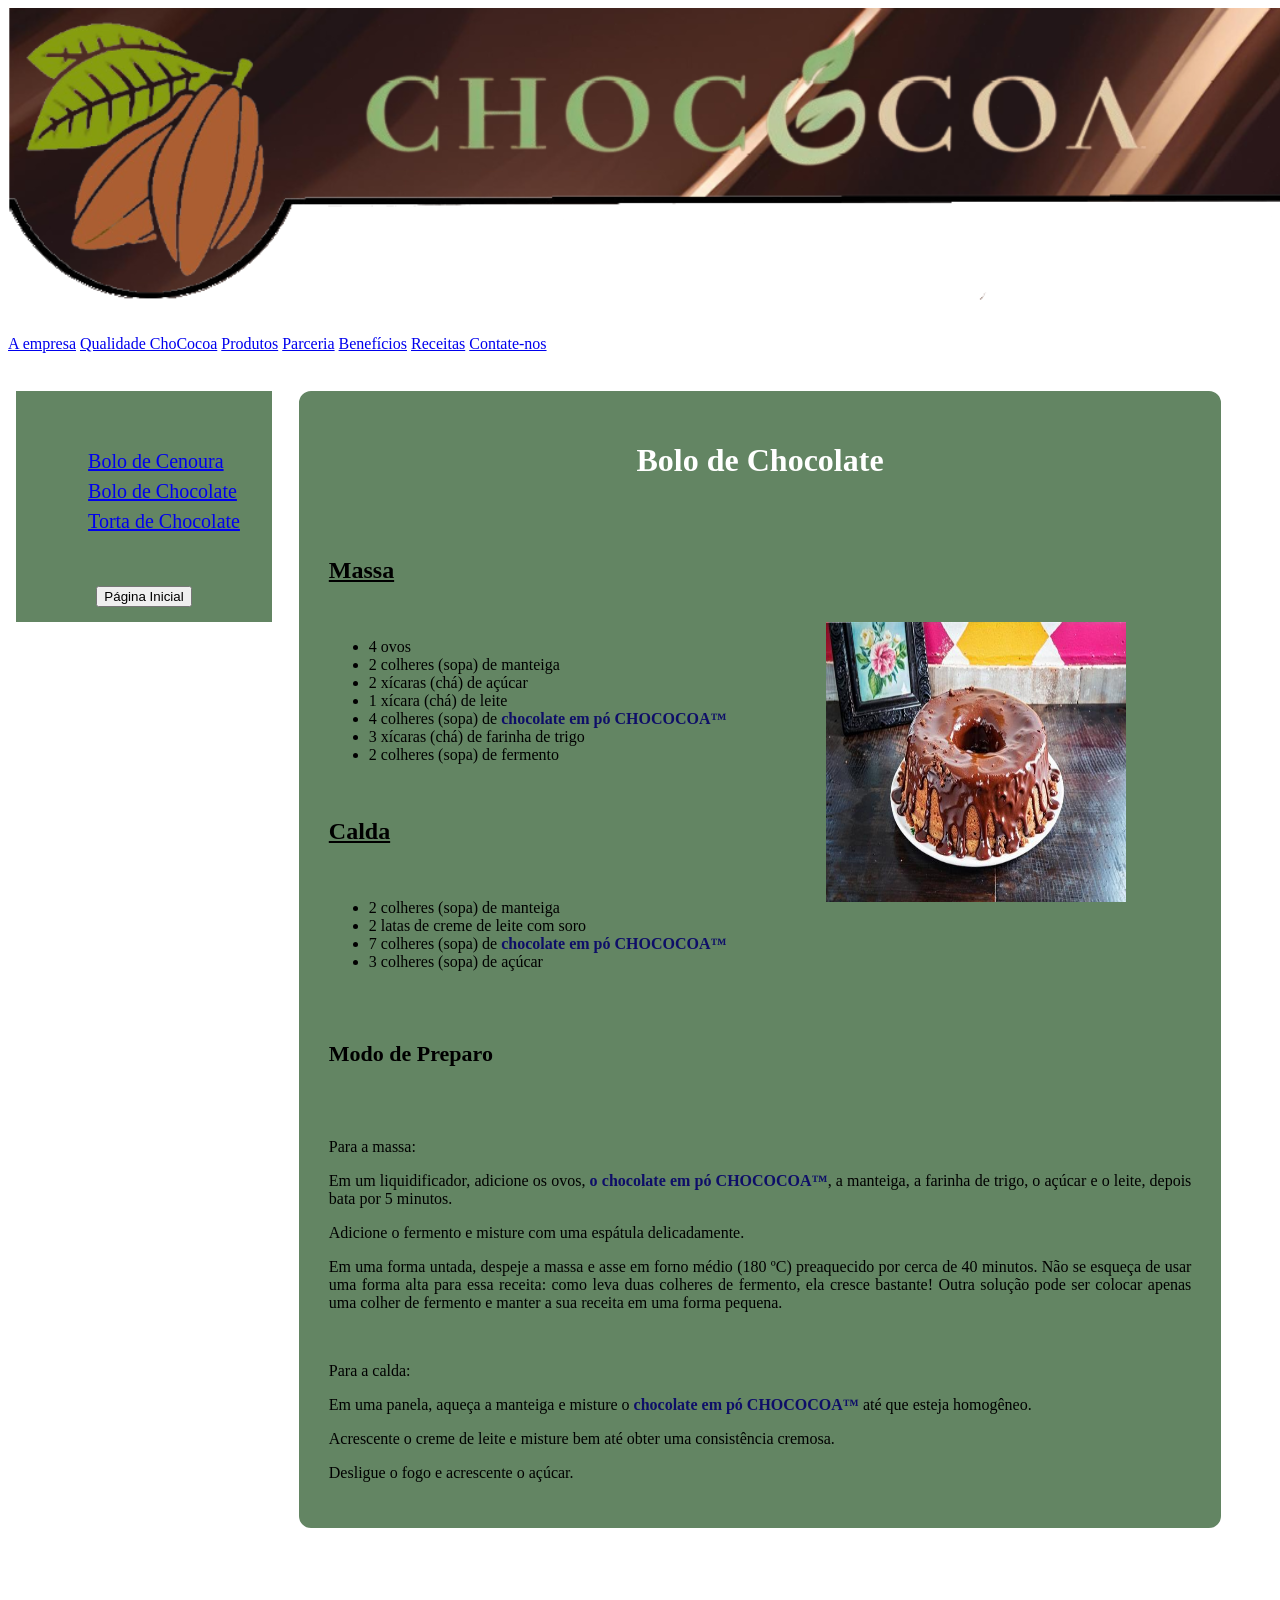
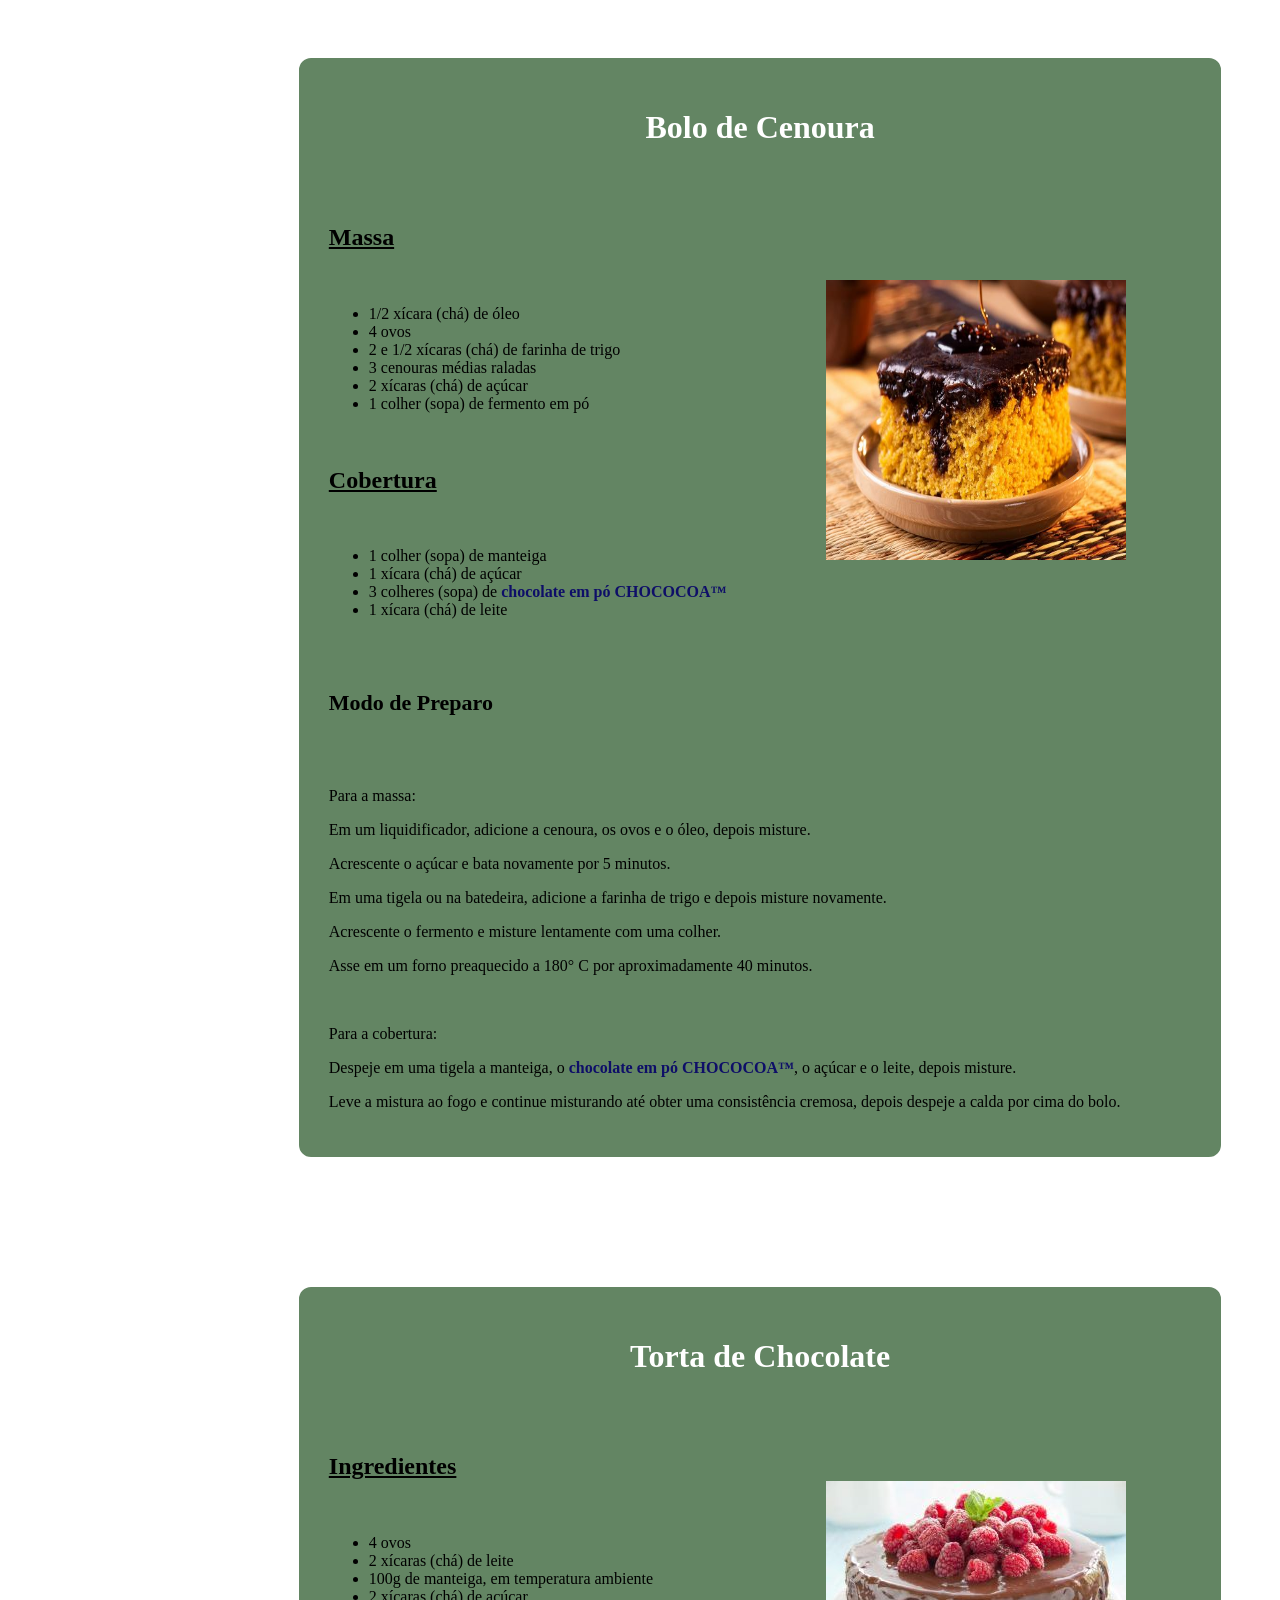
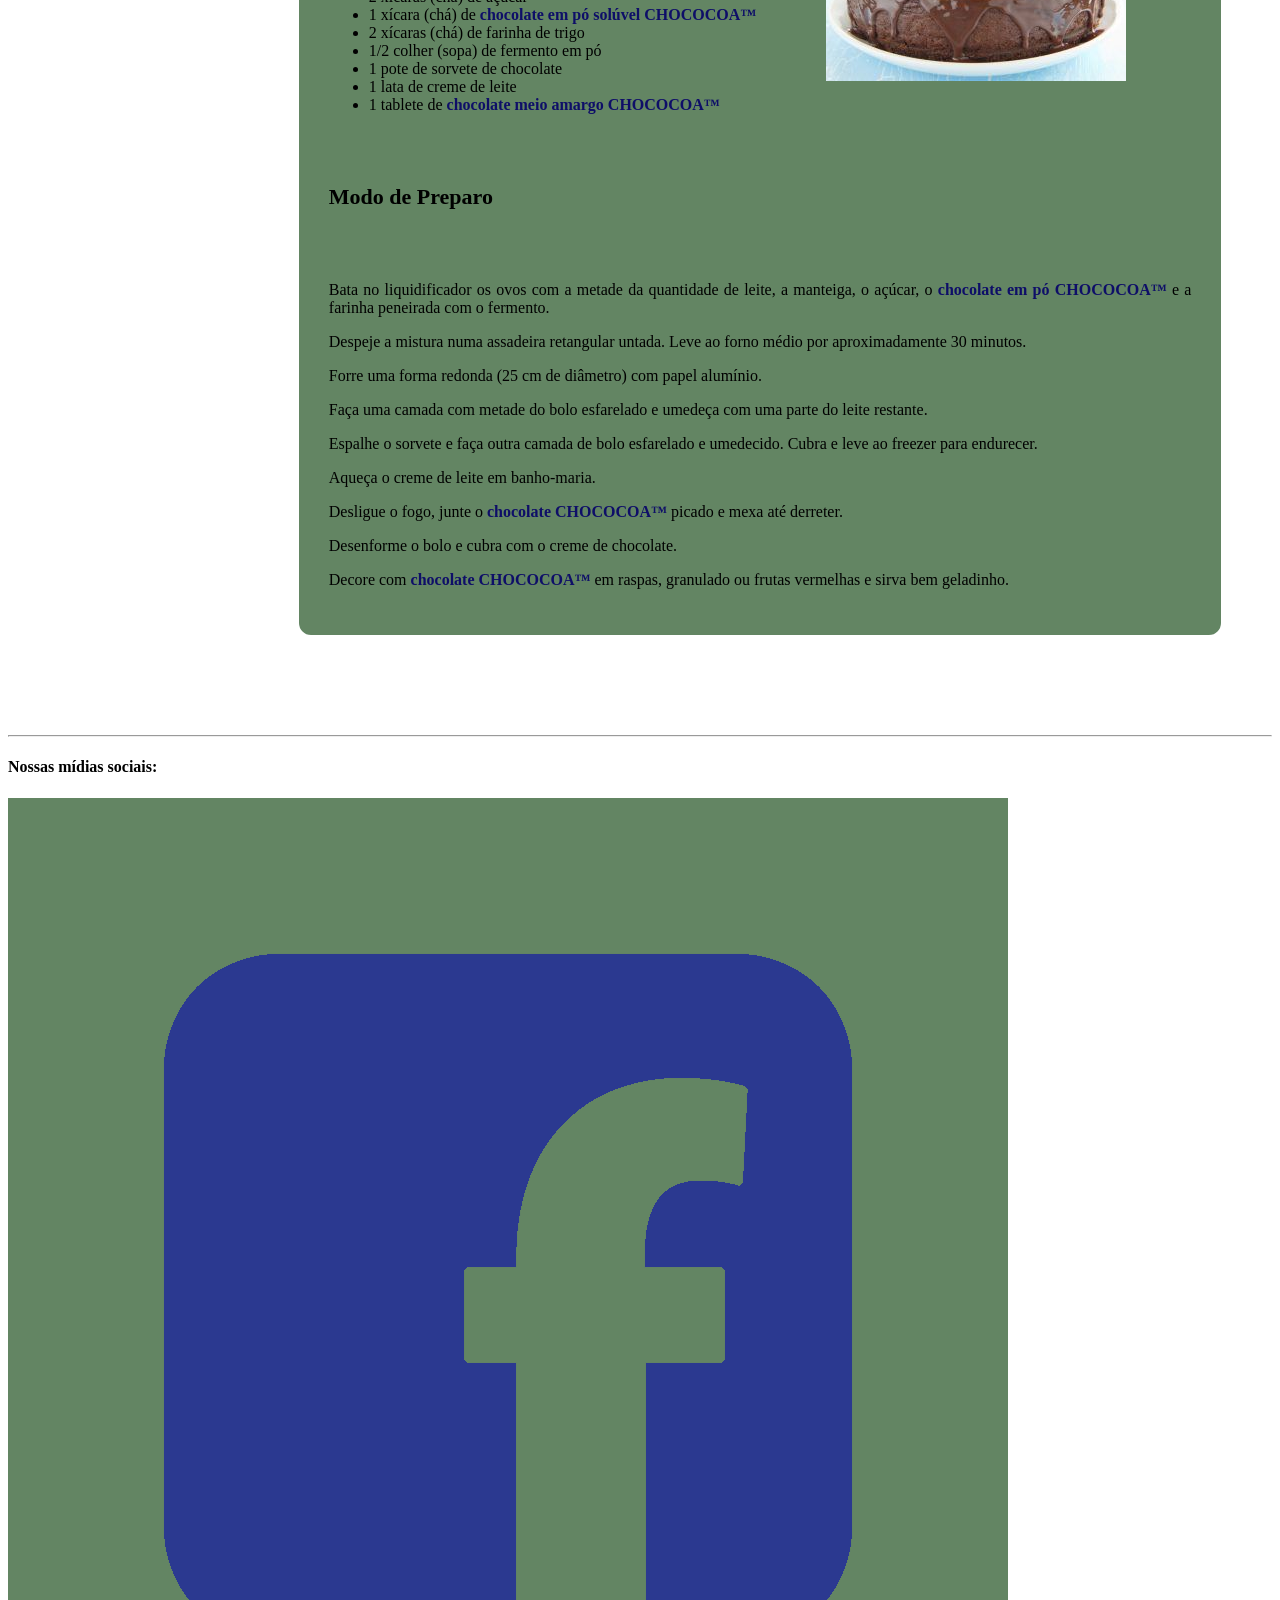
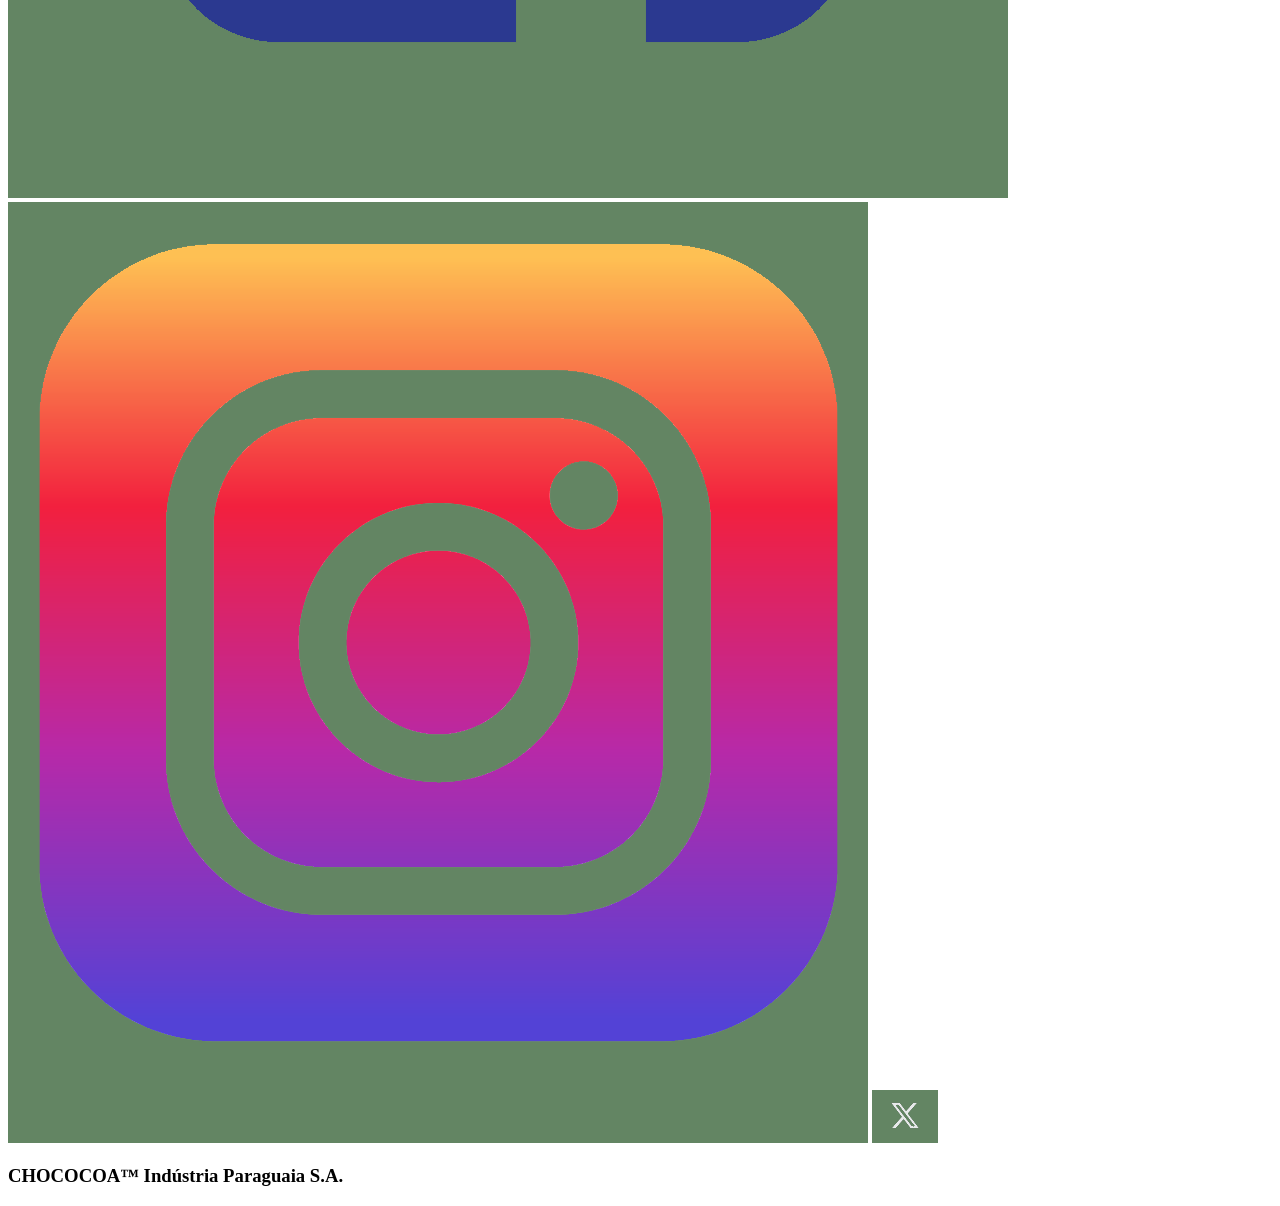
<file: PUBLIC/receitas.html>
<!doctype html>
<html lang="pt-BR">
  <head>
    <meta charset="UTF-8" />
    <meta name="viewport" content="width=device-width, initial-scale=1.0" />
    <title>CHOCOCOA - Receitas</title>
    <link href="../CSS/receitas.css" rel="stylesheet" />
    <link href="../CSS/receitas.css" rel="stylesheet" />
  </head>
  <body>
    <!--------------------------------- LOGO ---------------------------------->
    <header>
      <img class="mf" src="../IMGS/marca-final.png" />
    </header>
    <!------------------------------------------------------------------------->
    <!---->
    <!---------------------------- MENU PRINCIPAL --------------------------->
    <div class="menu_p">
      <a href="empresa.html">A empresa</a>
      <a href="qldd.html">Qualidade ChoCocoa</a>
      <a href="produtos.html">Produtos</a>
      <a href="parceria.html">Parceria</a>
      <a href="beneficios.html">Benefícios</a>
      <a href="receitas.html">Receitas</a>
      <a href="contato.html">Contate-nos</a>
    </div>
    <!----------------------------------------------------------------------->
    <div class="container">
      <div class="menu_lateral">
        <div class="itens_lat">
          <div class="lista_lat">
            <nav>
              <ul>
                <li class="lista_menu">
                  <a href="#bolocenoura">Bolo de Cenoura</a>
                </li>
                <li class="lista_menu">
                  <a href="#bolochocolate">Bolo de Chocolate</a>
                </li>
                <li class="lista_menu">
                  <a href="#tortachocolate">Torta de Chocolate</a>
                </li>
              </ul>
            </nav>
          </div>
          <div class="botoes_lat">
            <input type="submit" value="Página Inicial" />
          </div>
        </div>
      </div>
      <div class="corpo">
        <div class="quadro_rec">
          <h1 id="bolochocolate"><b>Bolo de Chocolate</b></h1>
          <br /><br />
          <div class="ingred">
            <div>
              <h2>Massa</h2>
              <br />
              <ul>
                <li>4 ovos</li>
                <li>2 colheres (sopa) de manteiga</li>
                <li>2 xícaras (chá) de açúcar</li>
                <li>1 xícara (chá) de leite</li>
                <li>
                  4 colheres (sopa) de <span>chocolate em pó CHOCOCOA™</span>
                </li>
                <li>3 xícaras (chá) de farinha de trigo</li>
                <li>2 colheres (sopa) de fermento</li>
              </ul>
              <br />
              <h2>Calda</h2>
              <br />
              <ul>
                <li>2 colheres (sopa) de manteiga</li>
                <li>2 latas de creme de leite com soro</li>
                <li>
                  7 colheres (sopa) de <span>chocolate em pó CHOCOCOA™</span>
                </li>
                <li>3 colheres (sopa) de açúcar</li>
              </ul>
            </div>
            <div class="local_ft">
              <img
                class="ft_rec"
                src="../IMGS/bolochoco.jpg"
                alt="Bolo de Chocolate"
              />
            </div>
          </div>
          <br />
          <h5><b>Modo de Preparo</b></h5>
          <br />
          <p>Para a massa:</p>
          <p>
            Em um liquidificador, adicione os ovos,
            <span>o chocolate em pó CHOCOCOA™</span>, a manteiga, a farinha de
            trigo, o açúcar e o leite, depois bata por 5 minutos.
          </p>
          <p>Adicione o fermento e misture com uma espátula delicadamente.</p>
          <p>
            Em uma forma untada, despeje a massa e asse em forno médio (180 ºC)
            preaquecido por cerca de 40 minutos. Não se esqueça de usar uma
            forma alta para essa receita: como leva duas colheres de fermento,
            ela cresce bastante! Outra solução pode ser colocar apenas uma
            colher de fermento e manter a sua receita em uma forma pequena.
          </p>
          <br />
          <p>Para a calda:</p>
          <p>
            Em uma panela, aqueça a manteiga e misture o
            <span>chocolate em pó CHOCOCOA™</span> até que esteja homogêneo.
          </p>
          <p>
            Acrescente o creme de leite e misture bem até obter uma consistência
            cremosa.
          </p>
          <p>Desligue o fogo e acrescente o açúcar.</p>
        </div>
        <br /><br /><br />
        <div class="quadro_rec">
          <h1 id="bolocenoura"><b>Bolo de Cenoura</b></h1>
          <br /><br />
          <div class="ingred">
            <div>
              <h2>Massa</h2>
              <br />
              <ul>
                <li>1/2 xícara (chá) de óleo</li>
                <li>4 ovos</li>
                <li>2 e 1/2 xícaras (chá) de farinha de trigo</li>
                <li>3 cenouras médias raladas</li>
                <li>2 xícaras (chá) de açúcar</li>
                <li>1 colher (sopa) de fermento em pó</li>
              </ul>
              <br />
              <h2>Cobertura</h2>
              <br />
              <ul>
                <li>1 colher (sopa) de manteiga</li>
                <li>1 xícara (chá) de açúcar</li>
                <li>
                  3 colheres (sopa) de <span>chocolate em pó CHOCOCOA™</span>
                </li>
                <li>1 xícara (chá) de leite</li>
              </ul>
            </div>
            <div class="local_ft">
              <img
                class="ft_rec"
                src="../IMGS/bolocenoura.jpg"
                alt="Bolo de Cenoura"
              />
            </div>
          </div>
          <br />
          <h5><b>Modo de Preparo</b></h5>
          <br />
          <p>Para a massa:</p>
          <p>
            Em um liquidificador, adicione a cenoura, os ovos e o óleo, depois
            misture.
          </p>
          <p>Acrescente o açúcar e bata novamente por 5 minutos.</p>
          <p>
            Em uma tigela ou na batedeira, adicione a farinha de trigo e depois
            misture novamente.
          </p>
          <p>Acrescente o fermento e misture lentamente com uma colher.</p>
          <p>
            Asse em um forno preaquecido a 180° C por aproximadamente 40
            minutos.
          </p>
          <br />
          <p>Para a cobertura:</p>
          <p>
            Despeje em uma tigela a manteiga, o
            <span>chocolate em pó CHOCOCOA™</span>, o açúcar e o leite, depois
            misture.
          </p>
          <p>
            Leve a mistura ao fogo e continue misturando até obter uma
            consistência cremosa, depois despeje a calda por cima do bolo.
          </p>
        </div>
        <br /><br /><br />
        <div class="quadro_rec">
          <h1 id="tortachocolate"><b>Torta de Chocolate</b></h1>
          <br /><br />
          <div class="ingred">
            <div>
              <h2>Ingredientes</h2>
              <br />
              <ul>
                <li>4 ovos</li>
                <li>2 xícaras (chá) de leite</li>
                <li>100g de manteiga, em temperatura ambiente</li>
                <li>2 xícaras (chá) de açúcar</li>
                <li>
                  1 xícara (chá) de
                  <span>chocolate em pó solúvel CHOCOCOA™</span>
                </li>
                <li>2 xícaras (chá) de farinha de trigo</li>
                <li>1/2 colher (sopa) de fermento em pó</li>
                <li>1 pote de sorvete de chocolate</li>
                <li>1 lata de creme de leite</li>
                <li>
                  1 tablete de <span>chocolate meio amargo CHOCOCOA™</span>
                </li>
              </ul>
            </div>
            <div class="local_ft">
              <img src="../IMGS/tortachoco.jpg" alt="Torta de Chocolate" />
            </div>
          </div>
          <br />
          <h5><b>Modo de Preparo</b></h5>
          <br />
          <p>
            Bata no liquidificador os ovos com a metade da quantidade de leite,
            a manteiga, o açúcar, o <span>chocolate em pó CHOCOCOA™</span> e a
            farinha peneirada com o fermento.
          </p>
          <p>
            Despeje a mistura numa assadeira retangular untada. Leve ao forno
            médio por aproximadamente 30 minutos.
          </p>
          <p>Forre uma forma redonda (25 cm de diâmetro) com papel alumínio.</p>
          <p>
            Faça uma camada com metade do bolo esfarelado e umedeça com uma
            parte do leite restante.
          </p>
          <p>
            Espalhe o sorvete e faça outra camada de bolo esfarelado e
            umedecido. Cubra e leve ao freezer para endurecer.
          </p>
          <p>Aqueça o creme de leite em banho-maria.</p>
          <p>
            Desligue o fogo, junte o <span>chocolate CHOCOCOA™</span> picado e
            mexa até derreter.
          </p>
          <p>Desenforme o bolo e cubra com o creme de chocolate.</p>
          <p>
            Decore com <span>chocolate CHOCOCOA™</span> em raspas, granulado ou
            frutas vermelhas e sirva bem geladinho.
          </p>
        </div>
        <br /><br /><br />
      </div>
    </div>
    <!---------------------------- MENU RODAPÉ ---------------------------->
    <footer class="rod">
      <hr />
      <div class="menu_rod">
        <h4>Nossas mídias sociais:</h4>
        <img class="lg_media" src="../IMGS/logo-facebook.png" />
        <img class="lg_media" src="../IMGS/logo-ig.png" />
        <img class="lg_media" src="../IMGS/logo-x.png" />
      </div>
      <div class="marca_reg">
        <h3>CHOCOCOA™ Indústria Paraguaia S.A.</h3>
      </div>
    </footer>
    <!--------------------------------------------------------------------->
  </body>
</html>
</file>
<file: CSS/bdy.css>
* {
  margin: 0;
  padding: 0;
}
/* ================================== FUNDO e MENU ===================================== */
body {
  background-color: rgb(66, 27, 10);
  background-image: url(../IMGS/fundo-qldd.png);
  background-size: cover;
  background-repeat: no-repeat;
  width: 100%;
  height: 100%;
  }

img.mf {
  width: 100%;
  filter: grayscale(50%);
}

/* #ff {
  position: absolute;
  z-index: 1;
  margin-top: 155px;
  width: 100%;
} */

div.menu_p {
  display: flex;
  box-sizing: border-box;
  position: absolute;
  z-index: 2;
  top: 210px;
  left: 300px;
  width: 1040px;
  height: 40px;
  gap: 50px;
  background-color: rgb(92, 92, 89);
  opacity: 0.6;
  clip-path: polygon(5% 0%, 100% 0%, 95% 100%, 0% 100%);
  justify-content: center;
  align-items: center;
}

a {
  font-size: 20px;
  color: white;
  text-decoration: none;
}

/* ============================ RODAPÉ ============================== */
footer.rod {
    background-image: url(../IMGS/choco.png);
    background: cover;
    filter: grayscale(50%);
    height: 140px;
}

hr {
    width: 100%;
    height: 5px;
    border: 0px;
    border-top: solid 10px black;
}

div.menu_rod {
    display: flex;
    margin-left: 30px;
    height: 70px;
    align-items: center;
    gap: 20px;
}

h3 {
    text-align: center;
    font-size: 20px;
    color: rgb(99, 133, 99);
}

h4 {
    font-size: 20px;
    color: white;
}

div.marca_reg {
    width: 100%;
    align-items: center;
   }

img.lg_media {
    width: 50px;
    height: 50px;
    border-radius: 20px;
}
/* ========================================================= */
</file>
<file: CSS/index.css>
div.prod_inic {
    display: flex;
    width: 800px;
    height: 280px;
    align-items: center;
    gap: 20px;
    margin-left: 50px;
}

div.edit-prod {
    width: 100%;
    display: flex;
    justify-content:left;
}

div.loj_inic {
    display: flex;
    width: 850px;
    height: 250px;
    align-items: center;
    gap: 20px;
    margin-right: 50px;
}

div.edit-loj {
    width: 100%;
    display: flex;
    justify-content:right;
}

#ft_p {
    width: 350px;
    height: 350px;
    clip-path: circle(45%);
}

h2 {
    color: rgb(110, 134, 110);
    font-size: 50px;
    text-shadow: 2px 2px rgb(9, 49, 9) ;
}
</file>
<file: CSS/beneficios.css>
div.tit_cacau {
  width: 100%;
  margin-top: 30px;
  color: white;
  text-align: center;
  font-size: 25px;
  background-color: rgb(9, 66, 9);
  opacity: 0.7;
  border-radius: 35px;
}

div.ft_intro_cacau {
  display: grid;
  grid-template-columns: auto auto;
  margin-top: 50px;
}

img.ft_cacau {
  width: 500px;
  clip-path: polygon(
    50% 0%,
    70% 27%,
    98% 35%,
    76% 61%,
    79% 91%,
    49% 79%,
    21% 91%,
    21% 60%,
    2% 35%,
    30% 27%
  );
}

div.intro_cacau {
  background-color: rgb(99, 133, 99);
  border: solid 8px white;
  border-radius: 120px;
  padding: 40px;
  width: 600px;
  height: 100px;
  margin-top: 120px;
  box-shadow: 15px 15px rgb(172, 170, 170);
  opacity: 0.7;
}

div.benef_cacau {
  background-color: rgb(99, 133, 99);
  border: solid 8px white;
  border-radius: 120px;
  width: 800px;
  padding: 40px;
  margin-left: 300px;
  box-shadow: 15px 15px rgb(172, 170, 170);
  opacity: 0.7;
}

p {
  font-size: 22px;
  line-height: 30px;
  text-align: justify;
  margin-bottom: 20px;
}

div.tit_choco {
  width: 100%;
  margin-top: 220px;
  color: white;
  text-align: center;
  font-size: 25px;
  background-color: rgb(9, 66, 9);
  opacity: 0.7;
  border-radius: 35px;
}

div.ft_intro_choco {
  display: grid;
  grid-template-columns: auto auto;
  margin-top: 50px;
}

img.ft_choco {
  width: 400px;
  clip-path: polygon(
    30% 0%,
    70% 0%,
    100% 30%,
    100% 70%,
    70% 100%,
    30% 100%,
    0% 70%,
    0% 30%
  );
  margin-left: 80px;
  rotate: 15deg;
}

div.intro_choco {
  background-color: rgb(99, 133, 99);
  border: solid 8px white;
  border-radius: 120px;
  padding: 40px;
  width: 600px;
  height: 200px;
  margin-top: 50px;
  box-shadow: 15px 15px rgb(172, 170, 170);
  opacity: 0.7;
}

div.benef_choco {
  background-color: rgb(99, 133, 99);
  border: solid 8px white;
  border-radius: 120px;
  width: 700px;
  padding: 40px;
  margin-top: 80px;
  margin-left: 100px;
  box-shadow: 15px 15px rgb(172, 170, 170);
  opacity: 0.7;
}

span {
  color: yellow;
  font-size: 40px;
}

img.fundo-arrow1 {
  width: 150px;
  position: absolute;
  z-index: 2;
  top: 720px;
  left: 430px;
  clip-path: polygon(
    0 30%,
    60% 30%,
    60% 10%,
    100% 50%,
    60% 90%,
    60% 70%,
    0 70%
  );
  rotate: -20deg;
}

img.fundo-arrow2 {
  width: 150px;
  position: absolute;
  z-index: 2;
  top: 860px;
  left: 390px;
  clip-path: polygon(
    0 30%,
    60% 30%,
    60% 10%,
    100% 50%,
    60% 90%,
    60% 70%,
    0 70%
  );
  rotate: 50deg;
}

img.fundo-arrow3 {
  width: 150px;
  position: absolute;
  z-index: 2;
  top: 2700px;
  left: 720px;
  clip-path: polygon(
    40% 10%,
    40% 30%,
    100% 30%,
    100% 70%,
    40% 70%,
    40% 90%,
    0% 50%
  );
  rotate: 11deg;
}

img.fundo-arrow4 {
  width: 150px;
  position: absolute;
  z-index: 2;
  top: 2820px;
  left: 775px;
  clip-path: polygon(
    40% 10%,
    40% 30%,
    100% 30%,
    100% 70%,
    40% 70%,
    40% 90%,
    0% 50%
  );
  rotate: -60deg;
}
</file>
<file: CSS/contato.css>
section.geral {
  display: grid;
  grid-template-columns: repeat(2, 1fr);
}

div.redes {
  background-color: rgb(99, 133, 99);
  border: solid 5px white;
  border-radius: 10%;
  width: 400px;
  height: 150px;
  display: block;
  flex-direction: row;
  margin-top: 120px;
  margin-left: 80px;
  padding: 30px;
}

div.redes-r2 {
  display: flex;
  margin-top: 50px;
  gap: 100px;
  margin-left: 30px;
}

div.mail {
  background-color: rgb(99, 133, 99);
  border: solid 5px white;
  border-radius: 10%;
  width: 520px;
  height: 300px;
  display: block;
  flex-direction: row;
  margin-top: 130px;
  margin-left: 60px;
}

div.mail-r1 {
  margin-top: 20px;
}

div.mail-r2 {
  margin-top: 10px;
  display: flex;
  justify-content: center;
}
div.mail-r3 {
  margin-top: 10px;
  display: flex;
  justify-content: center;
}

div.mail-r4 {
  display: flex;
  justify-content: center; 
}

#botao {
    box-sizing: content-box;
    width: 100px;
    height: 30px;
    font-size: 18px;
}

div.local {
  background-color: rgb(99, 133, 99);
  border: solid 5px white;
  border-radius: 10%;
  width: 650px;
  display: block;
  margin-top: 180px;
  margin-left: 18px;
  margin-right: 10px;
  padding: 20px;
}

div.local-r2 {
  margin-top: 10px;
  margin-left: 25px;
}

div.local-r3 {
  margin-top: 5px;
}

h5 {
  color: white;
  font-size: 26px;
  text-align: center;
}

h6 {
  color: white;
  font-size: 17px;
  text-align: center;
}
</file>
<file: CSS/empresa.css>
div.texto {
  color: white;
  font-size: 30px;
  border: solid 5px white;
  border-radius: 10%;
  box-shadow: 15px 15px grey;
  padding: 20px;
  background-color: rgb(99, 133, 99);
  opacity: 0.7;
  margin-left: 200px;
  margin-right: 200px;
}

h1 {
    text-align: center;
    color: rgb(49, 25, 25);
}
</file>
<file: CSS/produtos.css>
img.ft_prod {
    width: 150px;
    height: 150px;
    border-radius: 20px;
}

div.grade-prod {
display: grid;
grid-template-columns: repeat(4, 250px);
width: cover;
justify-content: center;
align-items: center;
gap: 50px;
}

div.cell {
    display: block;
    background-color: rgb(99, 133, 99);
    justify-content: center;
    align-items: center;
    text-align: center;
    width: 190px;
    height: 250px;
    border: double 5px white;
    border-radius: 50px;
    padding: 10px;
    font-size: 25px;
    margin-bottom: 40px;
}

.mone_prod {
    background-color: white;
    border-radius: 20px;
    }
</file>
<file: CSS/qldd.css>
img.ft-proc {
  width: 150px;
  height: 150px;
  /* opacity: 1; */
  border-radius: 30px;
}

div.texto {
  display: flex;
  color: white;
  font-size: 30px;
  border: solid 5px white;
  border-radius: 10%;
  box-shadow: 15px 15px grey;
  padding: 20px;
  background-color: rgb(99, 133, 99);
  opacity: 0.7;
  gap: 20px;
  justify-content: center;
  align-items: center;
  margin-left: 200px;
  margin-right: 200px;
}

span {
  color: rgb(0, 0, 255);
  font-style: italic;
}

div.titulo {
  width: 100%;
}

h1 {
  text-align: center;
  color: white;
  font-size: 50px;
}
</file>
<file: CSS/receitas.css>
div.menu_lateral {
    width: 20%;
    height: auto;
    overflow-y: scroll;
    background-color: rgb(99, 133, 99);
    /* position: absolute; */
    /* z-index: 2; */
    border: solid 8px white;
    border-radius: 8px;
    display: flex;
    justify-content: center;
    position: fixed;
}

div.itens_lat {
    display: block;
    padding: 15px;
}

div.lista_lat {
    padding-top: 20px;
    padding-bottom: 30px;
    font-size: 20px;
    line-height: 30px;
    color: white;
}

li a:hover {
color: rgb(46, 23, 16);
font-weight: bolder;
}

div.botoes_lat {
    display: flex;
    justify-content: center;
    align-items: center;
}

li.lista_menu {
    list-style-type: none;
}

div.corpo {
    width: 79%;
    margin-left: 20%;
}

div.quadro_rec {
    border: solid 8px white;
    border-radius: 20px;
    margin: 30px;
    background-color: rgb(99, 133, 99);
    padding: 30px;
    color: black;
}

h1 {
    text-align: center;
    color: white;
}

h2 {
    text-decoration: underline;
}

h5 {
    font-size: 22px;
}

p {
    text-align: justify;
}

span {
    color: rgb(14, 14, 104);
    font-weight: bold;
}

div.ingred {
    display: grid;
    grid-template-columns: repeat(2, 1fr);
}

div.local_ft {
    display: flex;
    justify-content: center;
    align-items: center;
}

img.ft_rec {
    width: 300px;
    height: 280px;
}
</file>
